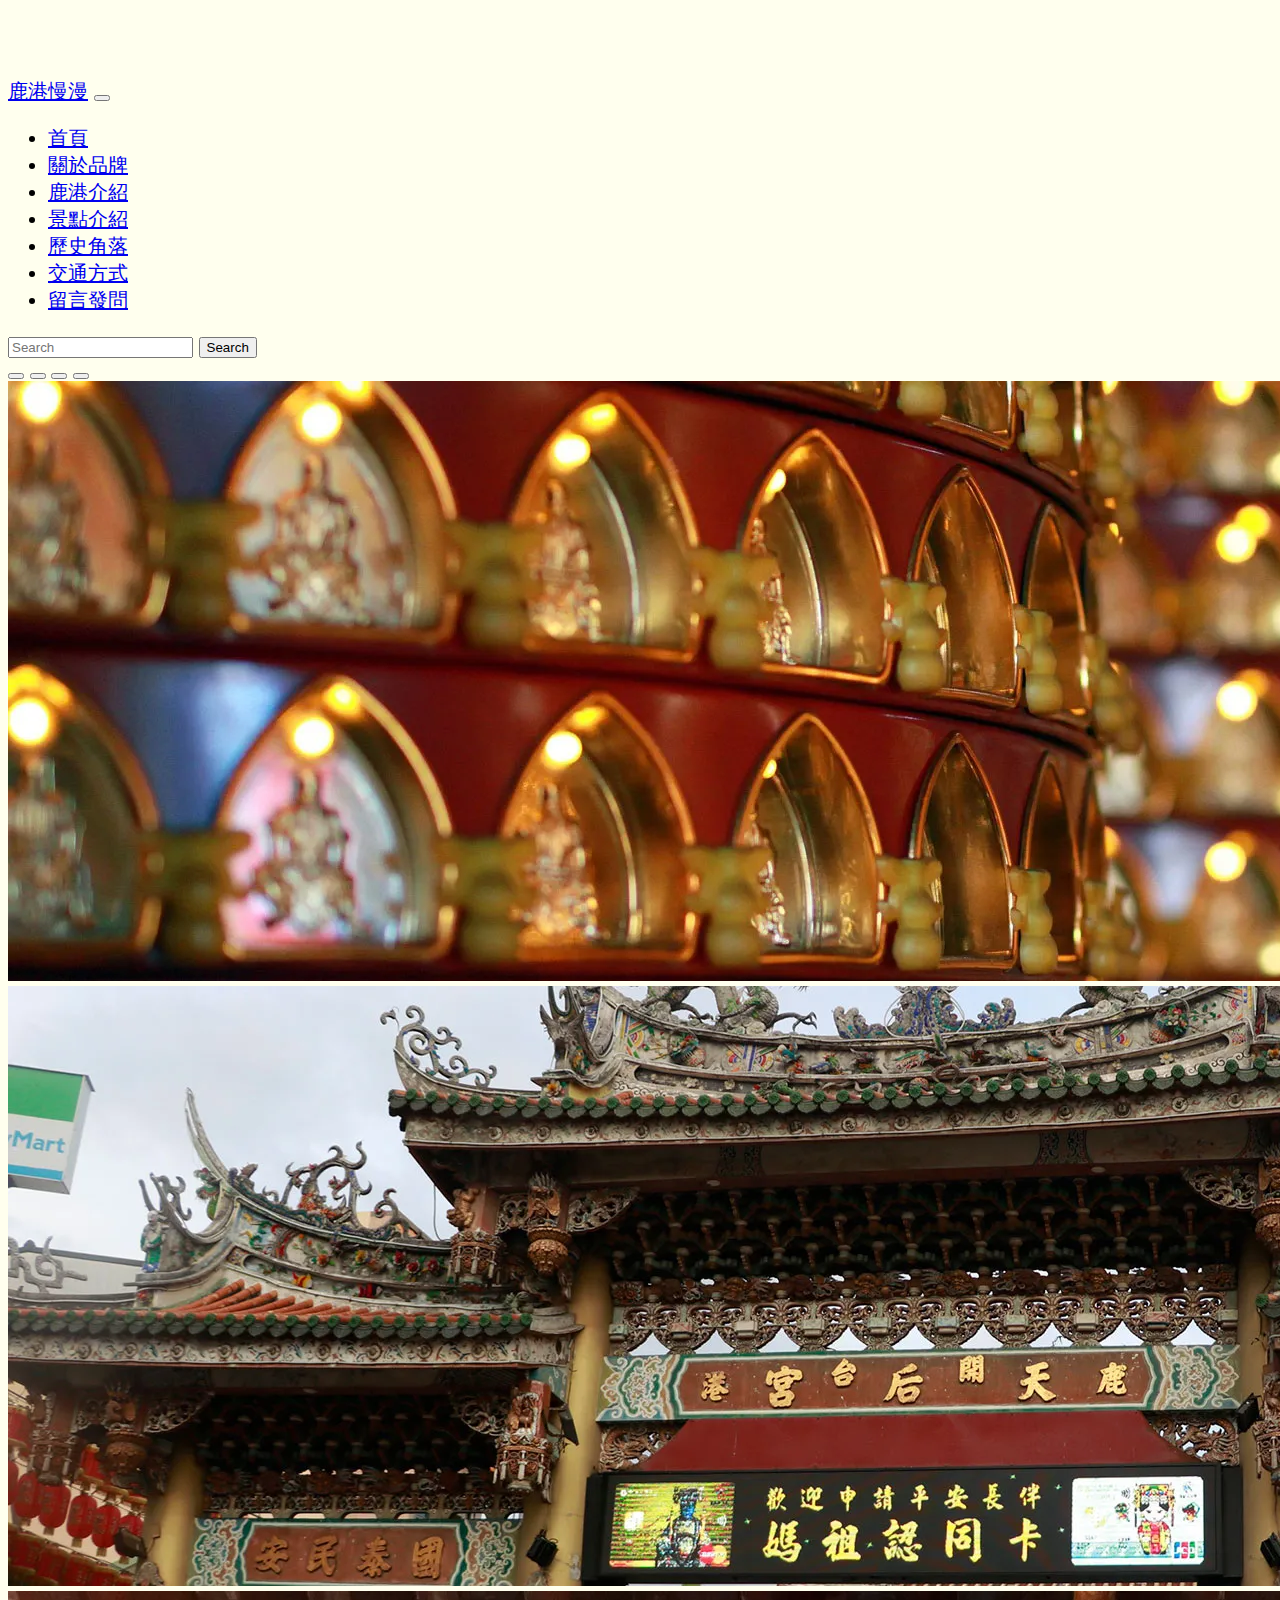
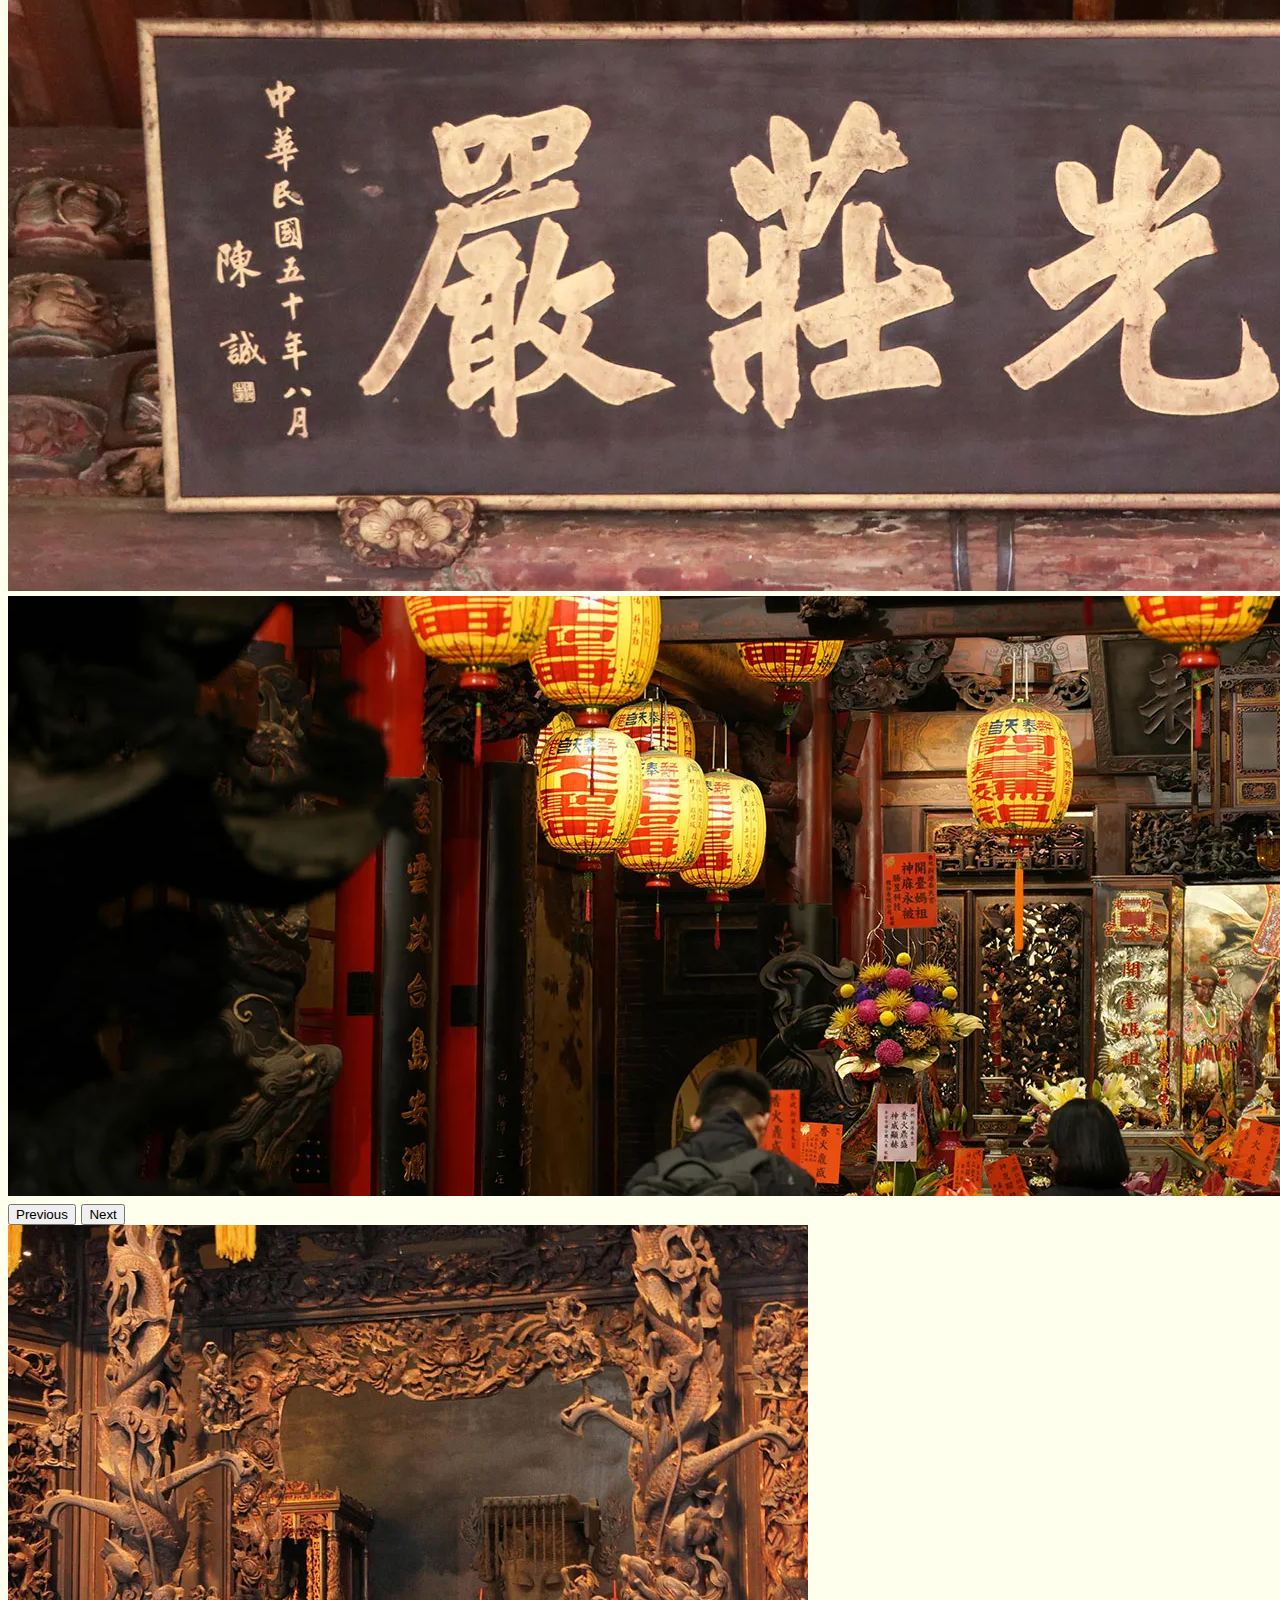
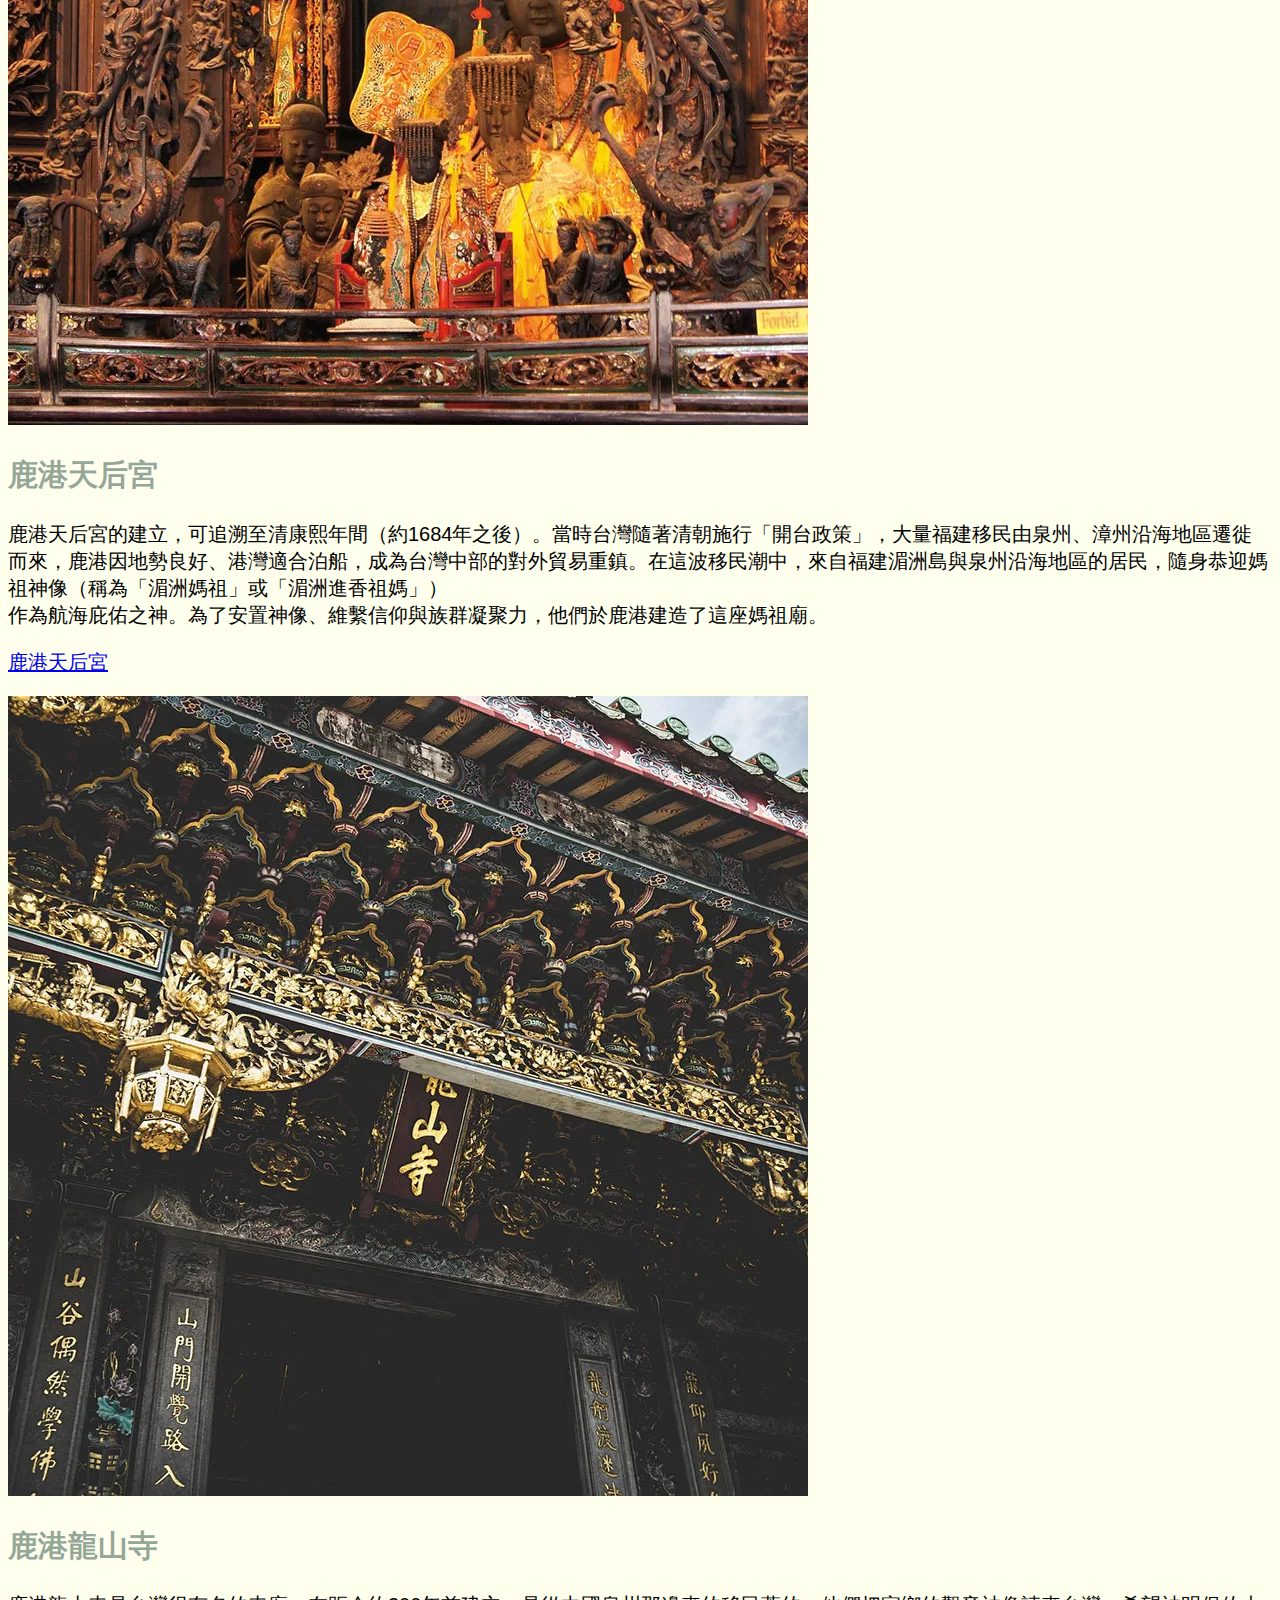
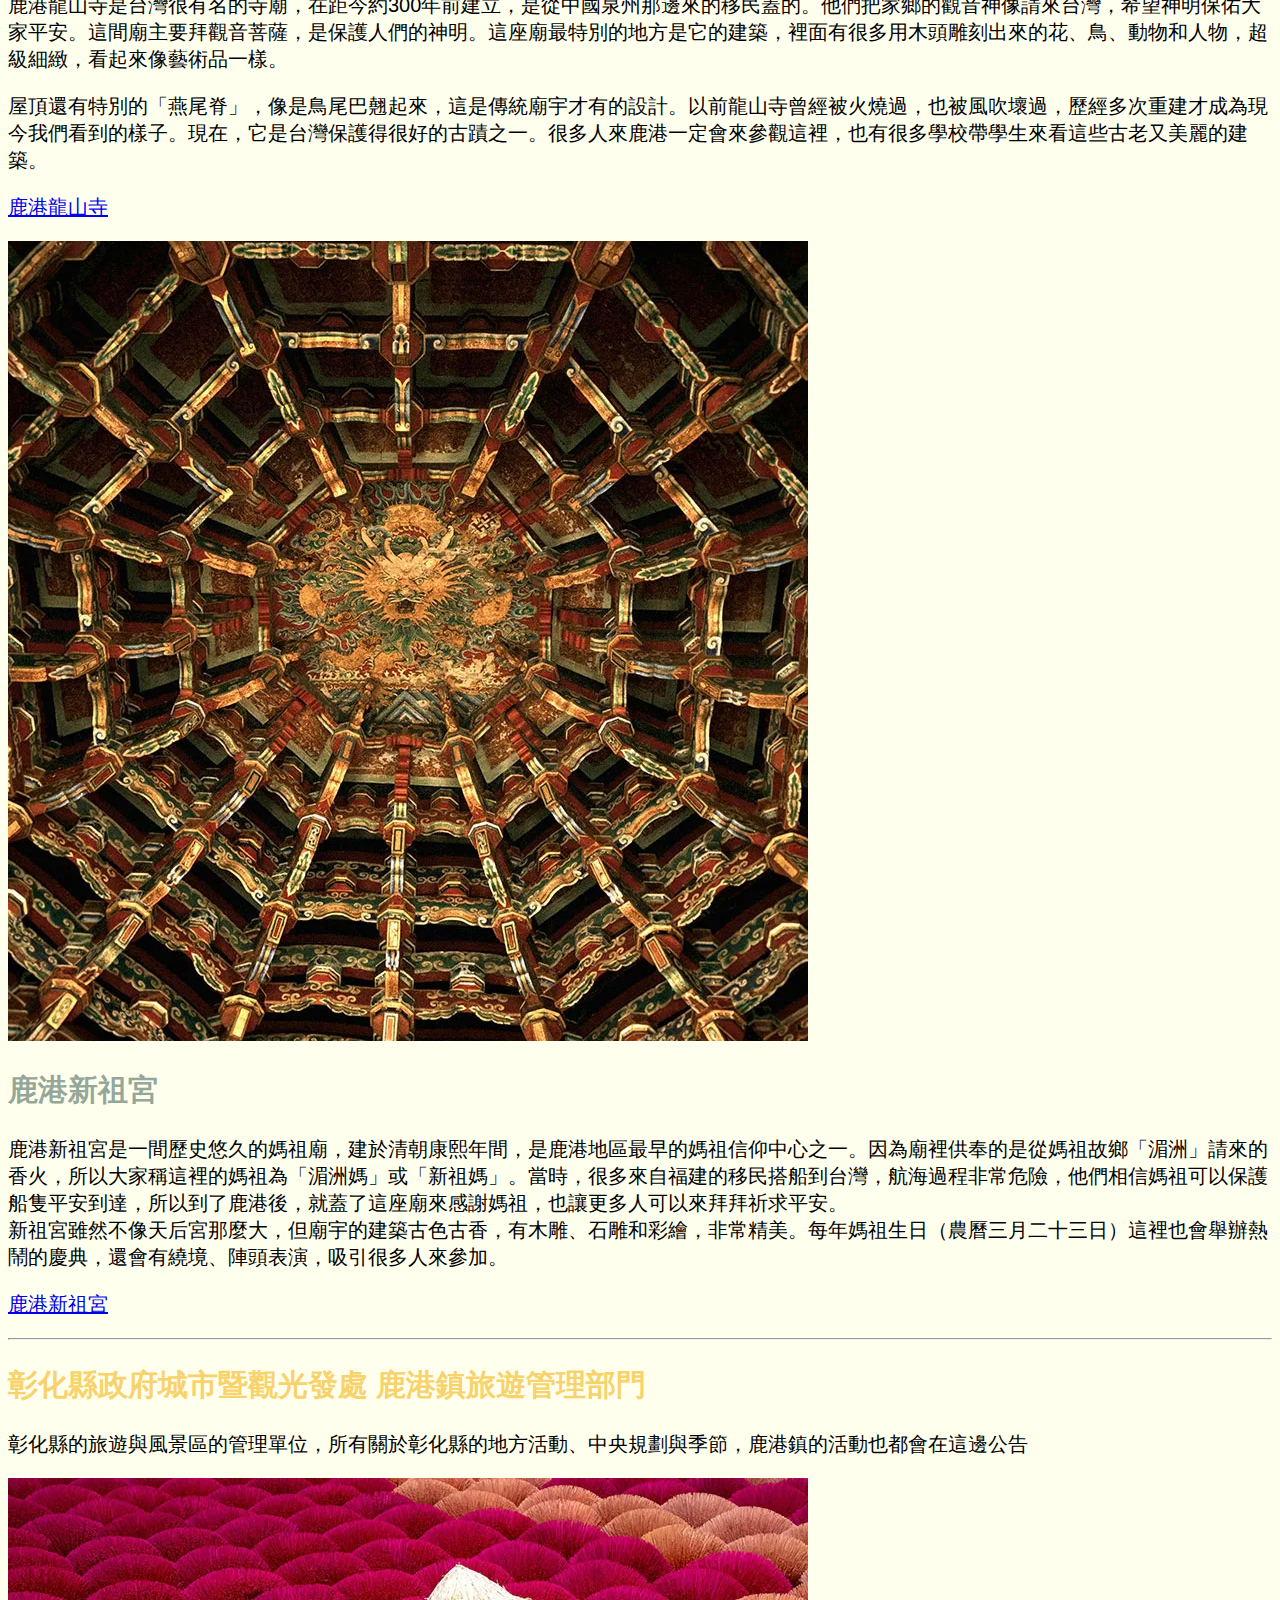
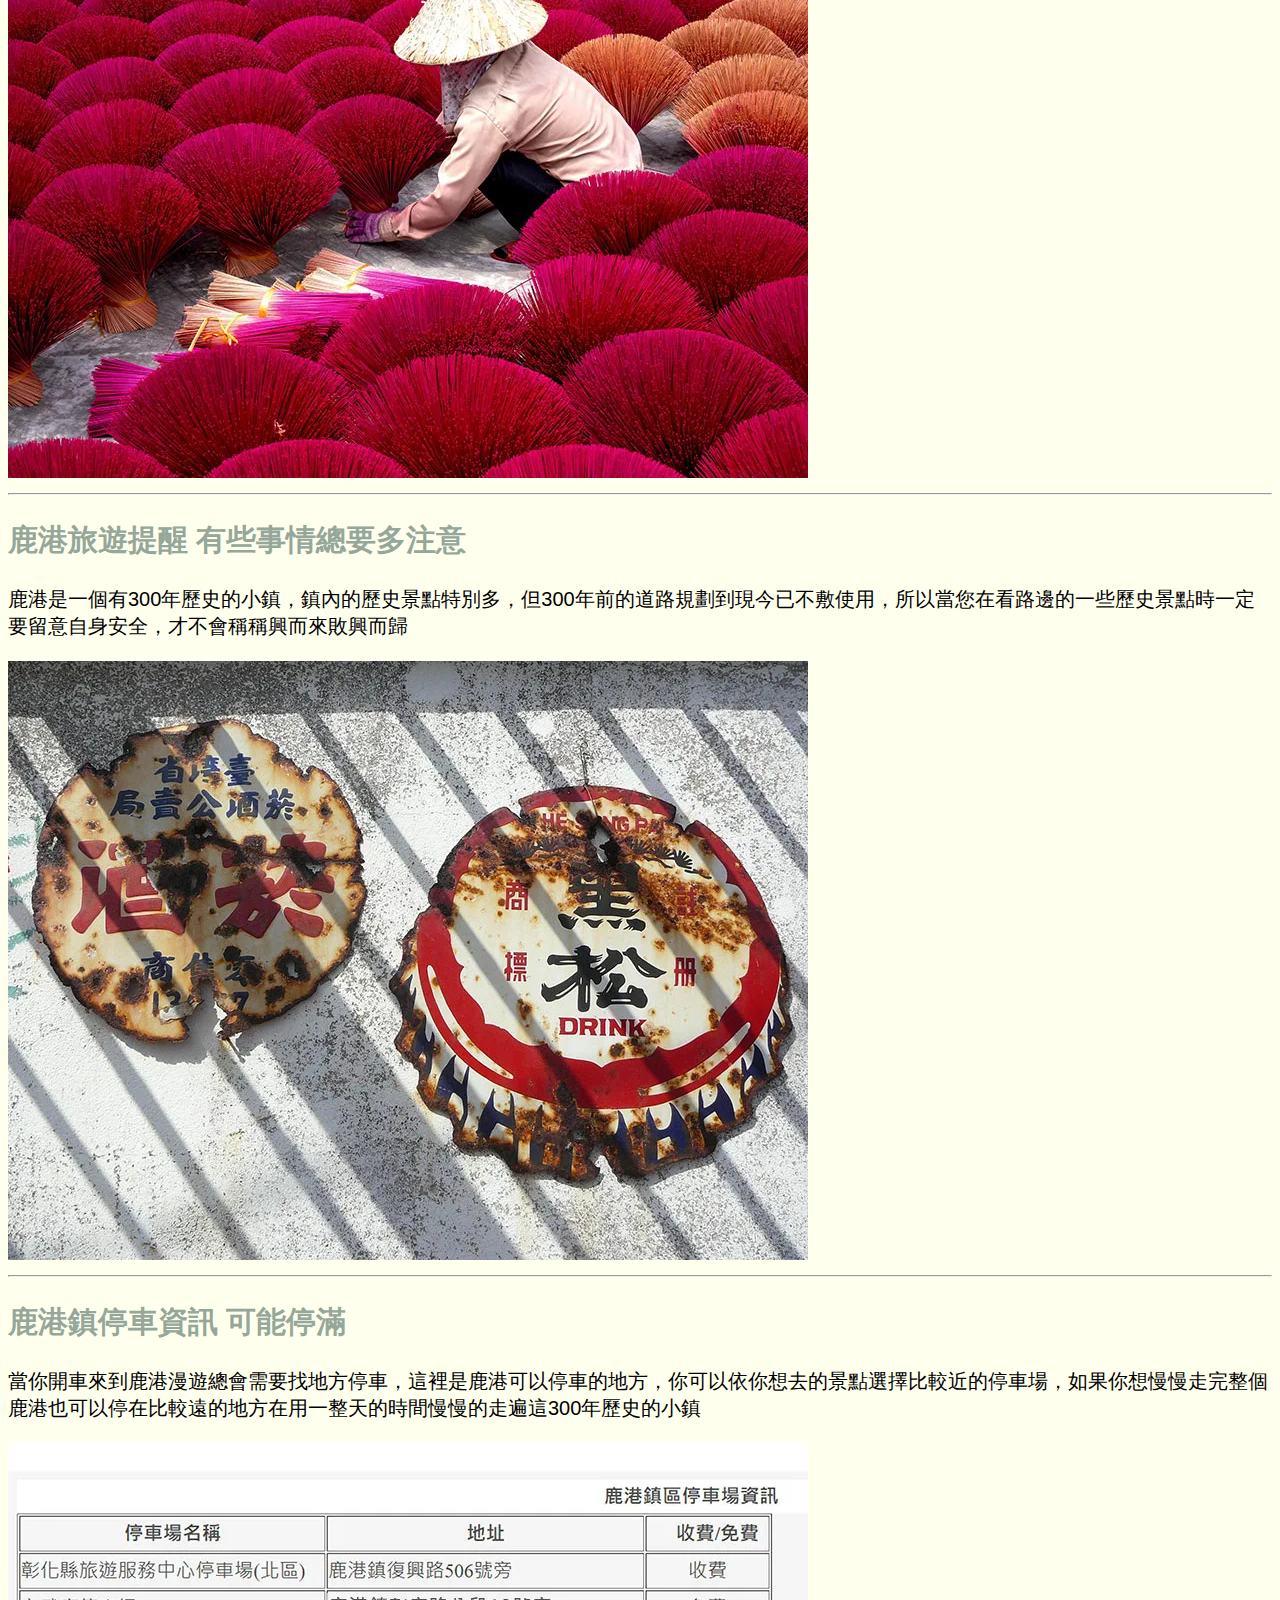
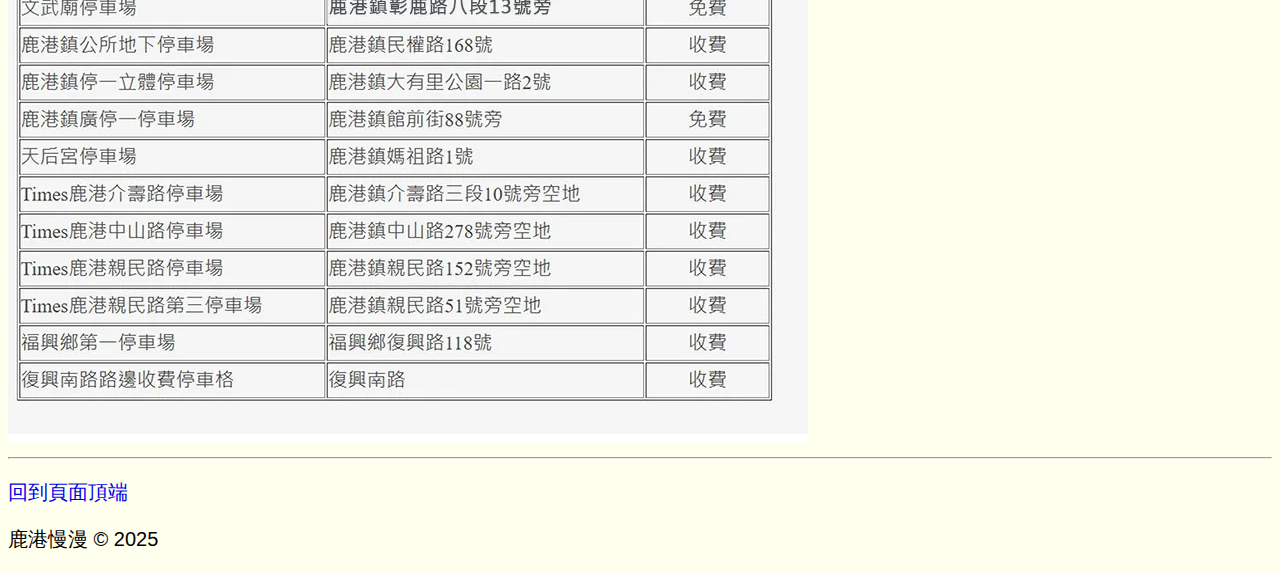
<file: index.html>
<!-- 網頁文件宣告HTML5文件 -->
<!doctype html>
<!-- 網頁所屬地區語言 -->
<html lang="zh-Hant-TW">
<!-- 網頁檔頭   -->
<head>
    <!-- 空元素.中繼標籤 -->
    <!-- 網頁文字編碼 -->
    <meta charset="utf-8">
    <!-- RWD響應式網站 -->
    <meta name="viewport" content="width=device-width, initial-scale=1">
    <meta name="auther" content="鹿港慢漫">
    <meta name="description" content="鹿港慢漫引領您走遍鹿港旅遊必訪景點！介紹天后宮、龍山寺等媽祖廟宇與歷史建築，體驗鹿港宗教文化與300年古鎮風情。">
    <meta name="generator" content="Visual Studio Code">
    <meta name="keywords" content="鹿港旅遊,鹿港景點,鹿港天后宮,鹿港龍山寺,鹿港新祖宮,鹿港興安宮,媽祖廟,鹿港媽祖廟,湄洲媽祖,湄洲媽,觀音菩薩,燕尾脊建築,鹿港古蹟,鹿港宗教文化,鹿港廟宇建築,鹿港慶典活動,鹿港歷史景點,鹿港自由行,彰化旅遊,彰化景點,鹿港停車場,鹿港交通資訊,鹿港一日遊,媽祖繞境,鹿港中山路,興化巷,鹿港廟會,鹿港文化體驗">
    <!-- favicon(logo網頁版) -->
    <link rel="shortcut icon" href="/favicon.ico">
    <link rel="icon" href="/favicon.ico">
    <!-- 網頁標題包含"網站名稱"和"網頁名稱" -->
    <title>鹿港慢漫-首頁</title>
    <!-- bootstrap雲端css -->
    <link href="https://cdn.jsdelivr.net/npm/bootstrap@5.3.6/dist/css/bootstrap.min.css" rel="stylesheet" integrity="sha384-4Q6Gf2aSP4eDXB8Miphtr37CMZZQ5oXLH2yaXMJ2w8e2ZtHTl7GptT4jmndRuHDT" crossorigin="anonymous">
    <link rel="stylesheet" href="CSS/custom.css">
    <!-- GA追蹤分析 -->
     
  </head>
  <body>
    <header> 
       <nav class="navbar navbar-expand-lg bg-dark navbar-dark fixed-top">
   <div class="container-fluid">
     <a class="navbar-brand" href="index.html">鹿港慢漫</a>
     <button class="navbar-toggler" type="button" data-bs-toggle="collapse" data-bs-target="#navbarSupportedContent" aria-controls="navbarSupportedContent" aria-expanded="false" aria-label="Toggle navigation">
       <span class="navbar-toggler-icon"></span>
     </button>
     <!-- 導覽主內容，按鈕選單，搜尋表單 -->
     <div class="collapse navbar-collapse" id="navbarSupportedContent">
       <ul class="navbar-nav me-auto mb-2 mb-lg-0">
         <li class="nav-item">
           <a class="nav-link active" aria-current="page" href="index.html">首頁</a>
         </li>
         <li class="nav-item">
           <a class="nav-link" href="about.html">關於品牌</a>
         </li>
         <li class="nav-item">
           <a class="nav-link" href="lugang.html">鹿港介紹</a>
         </li>
         <li class="nav-item">
           <a class="nav-link" href="viewpoint.html">景點介紹</a>
         </li>
         <li class="nav-item">
           <a class="nav-link" href="history.html">歷史角落</a>
         </li>
         <li class="nav-item">
           <a class="nav-link" href="traffic.html">交通方式</a>
         </li>
         <li class="nav-item">
           <a class="nav-link" href="contact.php">留言發問</a>
         </li>
        </ul>
       <form class="d-flex" role="search">
         <input class="form-control me-2" type="search" placeholder="Search" aria-label="Search"/>
         <button class="btn btn-outline-success" type="submit">Search</button>
       </form>
     </div>
   </div>
 </nav>
</header>
    <main>
      <div id="carouselExampleIndicators" class="carousel slide">
        <div class="carousel-indicators">
          <button type="button" data-bs-target="#carouselExampleIndicators" data-bs-slide-to="0" class="active" aria-current="true" aria-label="Slide 1"></button>
          <button type="button" data-bs-target="#carouselExampleIndicators" data-bs-slide-to="1" aria-label="Slide 2"></button>
          <button type="button" data-bs-target="#carouselExampleIndicators" data-bs-slide-to="2" aria-label="Slide 3"></button>
          <button type="button" data-bs-target="#carouselExampleIndicators" data-bs-slide-to="3" aria-label="Slide 4"></button>
        </div>
        <div class="carousel-inner">
          <div class="carousel-item active">
            <img src="images/index/temple-671087_1280.webp" class="d-block w-100" alt="光明燈" title="光明燈" aria-label="光明燈">
          </div>
          <div class="carousel-item">
            <img src="images/index/Thean-Hou-Temple-Plaque.webp" class="d-block w-100" alt="台灣廟宇外觀" title="台灣廟宇外觀" aria-label="台灣廟宇外觀">
          </div>
          <div class="carousel-item">
            <img src="images/index/Longshan-Temple-plaque.webp" class="d-block w-100" alt="龍山寺牌匾" title="龍山寺牌匾" aria-label="龍山寺牌匾">
          </div>
          <div class="carousel-item">
            <img src="images/index/pexels-yendy-shen-909628605-20396277.webp" class="d-block w-100" alt="天上聖母" title="天上聖母" aria-label="天上聖母">
          </div>
        </div>
        <button class="carousel-control-prev" type="button" data-bs-target="#carouselExampleIndicators" data-bs-slide="prev">
          <span class="carousel-control-prev-icon" aria-hidden="true"></span>
          <span class="visually-hidden">Previous</span>
        </button>
        <button class="carousel-control-next" type="button" data-bs-target="#carouselExampleIndicators" data-bs-slide="next">
          <span class="carousel-control-next-icon" aria-hidden="true"></span>
          <span class="visually-hidden">Next</span>
        </button>
      </div>
      <div class="container">
        <div class="row">
          <div class="col-lg-4 order-0 mt-5">
           <a href="https://www.lugangmazu.org/" target="_blank"> <img src="images/index/temple-702432_1920.webp" class="rounded-circle w-100" alt="鹿港天后宮" title="鹿港天后宮" aria-label="鹿港天后宮"></a>
            <div class="card-body">
              <h2 class="mt-2">鹿港天后宮</h2>
              <p class="card-text">鹿港天后宮的建立，可追溯至清康熙年間（約1684年之後）。當時台灣隨著清朝施行「開台政策」，大量福建移民由泉州、漳州沿海地區遷徙而來，鹿港因地勢良好、港灣適合泊船，成為台灣中部的對外貿易重鎮。在這波移民潮中，來自福建湄洲島與泉州沿海地區的居民，隨身恭迎媽祖神像（稱為「湄洲媽祖」或「湄洲進香祖媽」）<br>作為航海庇佑之神。為了安置神像、維繫信仰與族群凝聚力，他們於鹿港建造了這座媽祖廟。</p>
              <p class="text-center"><a href="https://www.lugangmazu.org/" target="_blank" class="btn btn-warning" role="button">鹿港天后宮</a></p>
            </div>
          </div>
          <div class="col-lg-4 order-1 mt-5">
            <a href="https://www.lungshan-temple.org.tw/" target="_blank"> <img src="images/index/chinese-2088472_1920.webp" class="rounded-circle w-100" alt="鹿港龍山寺" title="鹿港龍山寺龍山寺" aria-label="鹿港龍山寺"></a>
            <div class="card-body">
              <h2 class="mt-2">鹿港龍山寺</h2>
              <p class="card-text">鹿港龍山寺是台灣很有名的寺廟，在距今約300年前建立，是從中國泉州那邊來的移民蓋的。他們把家鄉的觀音神像請來台灣，希望神明保佑大家平安。這間廟主要拜觀音菩薩，是保護人們的神明。這座廟最特別的地方是它的建築，裡面有很多用木頭雕刻出來的花、鳥、動物和人物，超級細緻，看起來像藝術品一樣。</p><p>屋頂還有特別的「燕尾脊」，像是鳥尾巴翹起來，這是傳統廟宇才有的設計。以前龍山寺曾經被火燒過，也被風吹壞過，歷經多次重建才成為現今我們看到的樣子。現在，它是台灣保護得很好的古蹟之一。很多人來鹿港一定會來參觀這裡，也有很多學校帶學生來看這些古老又美麗的建築。</p>
              <p class="text-center"><a href="https://www.lungshan-temple.org.tw/" target="_blank" class="btn btn-warning" role="button">鹿港龍山寺</a></p>
            </div>
          </div>
          <div class="col-lg-4 order-2 mt-5">
            <a href="https://xn--6btt6ufpq.tw/" target="_blank"> <img src="images/index/pexels-ming-he-2148731403-31558347.webp" class="rounded-circle w-100" alt="鹿港新祖宮" title="鹿港新祖宮" aria-label="鹿港新祖宮"></a>
            <div class="card-body">
              <h2 class="mt-2">鹿港新祖宮</h2>
              <p class="card-text">鹿港新祖宮是一間歷史悠久的媽祖廟，建於清朝康熙年間，是鹿港地區最早的媽祖信仰中心之一。因為廟裡供奉的是從媽祖故鄉「湄洲」請來的香火，所以大家稱這裡的媽祖為「湄洲媽」或「新祖媽」。當時，很多來自福建的移民搭船到台灣，航海過程非常危險，他們相信媽祖可以保護船隻平安到達，所以到了鹿港後，就蓋了這座廟來感謝媽祖，也讓更多人可以來拜拜祈求平安。<br>新祖宮雖然不像天后宮那麼大，但廟宇的建築古色古香，有木雕、石雕和彩繪，非常精美。每年媽祖生日（農曆三月二十三日）這裡也會舉辦熱鬧的慶典，還會有繞境、陣頭表演，吸引很多人來參加。</p>
              <p class="text-center"><a href="https://xn--6btt6ufpq.tw/" target="_blank" class="btn btn-warning" role="button">鹿港新祖宮</a></p>
            </div>
          </div>
        </div>
        <hr>
        <div class="row my-5">
          <div class="col-md-7">
            <h2 class=" h2-custom-pink">彰化縣政府城市暨觀光發處<span class="text-muted"> 鹿港鎮旅遊管理部門</span></h2>
            <p>彰化縣的旅遊與風景區的管理單位，所有關於彰化縣的地方活動、中央規劃與季節，鹿港鎮的活動也都會在這邊公告</p>
          </div>
          <div class="col-md-5">
            <img src="images/index/pexels-quang-nguyen-vinh-222549-6346785.webp" class="img-fluid mx-auto" alt="鹿港北區遊客中心" title="鹿港北區遊客中心" aria-label="鹿港北區遊客中心">
          </div>
        </div>
        <hr>
        <div class="row my-5">
          <div class="col-md-7 order-md-1">
            <h2>鹿港旅遊提醒<span class="text-muted"> 有些事情總要多注意</span></h2>
            <p>鹿港是一個有300年歷史的小鎮，鎮內的歷史景點特別多，但300年前的道路規劃到現今已不敷使用，所以當您在看路邊的一些歷史景點時一定要留意自身安全，才不會稱稱興而來敗興而歸</p>
          </div>
          <div class="col-md-5 order-md-0">
            <img src="images/index/sign-670100_1920.webp" class="img-fluid mx-auto" alt="鹿港旅遊提醒" title="鹿港旅遊提醒" aria-label="鹿港旅遊提醒">
          </div>
        </div>
        <hr>
        <div class="row my-5">
          <div class="col-md-7">
            <h2>鹿港鎮停車資訊<span class="text-muted"> 可能停滿</span></h2>
            <p>當你開車來到鹿港漫遊總會需要找地方停車，這裡是鹿港可以停車的地方，你可以依你想去的景點選擇比較近的停車場，如果你想慢慢走完整個鹿港也可以停在比較遠的地方在用一整天的時間慢慢的走遍這300年歷史的小鎮</p>
          </div>
          <div class="col-md-5">
            <img src="images/index/map-2.webp" class="img-fluid mx-auto" alt="鹿港停車場地圖" title="鹿港停車場地圖" aria-label="鹿港停車場地圖">
          </div>
        </div>
        <hr>
      </div>
      <footer class="container">
        <p class="float-end"><a href="#top" class="btn btn-success">回到頁面頂端</a></p> 
        <p>鹿港慢漫 &copy; 2025</p>
      </footer>
    </main>
    
    <!-- bootstrap雲端js  js是製作互動選項的工具，像是輪播圖 -->
    <script src="https://cdn.jsdelivr.net/npm/bootstrap@5.3.6/dist/js/bootstrap.bundle.min.js" integrity="sha384-j1CDi7MgGQ12Z7Qab0qlWQ/Qqz24Gc6BM0thvEMVjHnfYGF0rmFCozFSxQBxwHKO" crossorigin="anonymous"></script>
  </body>
</html>
</file>
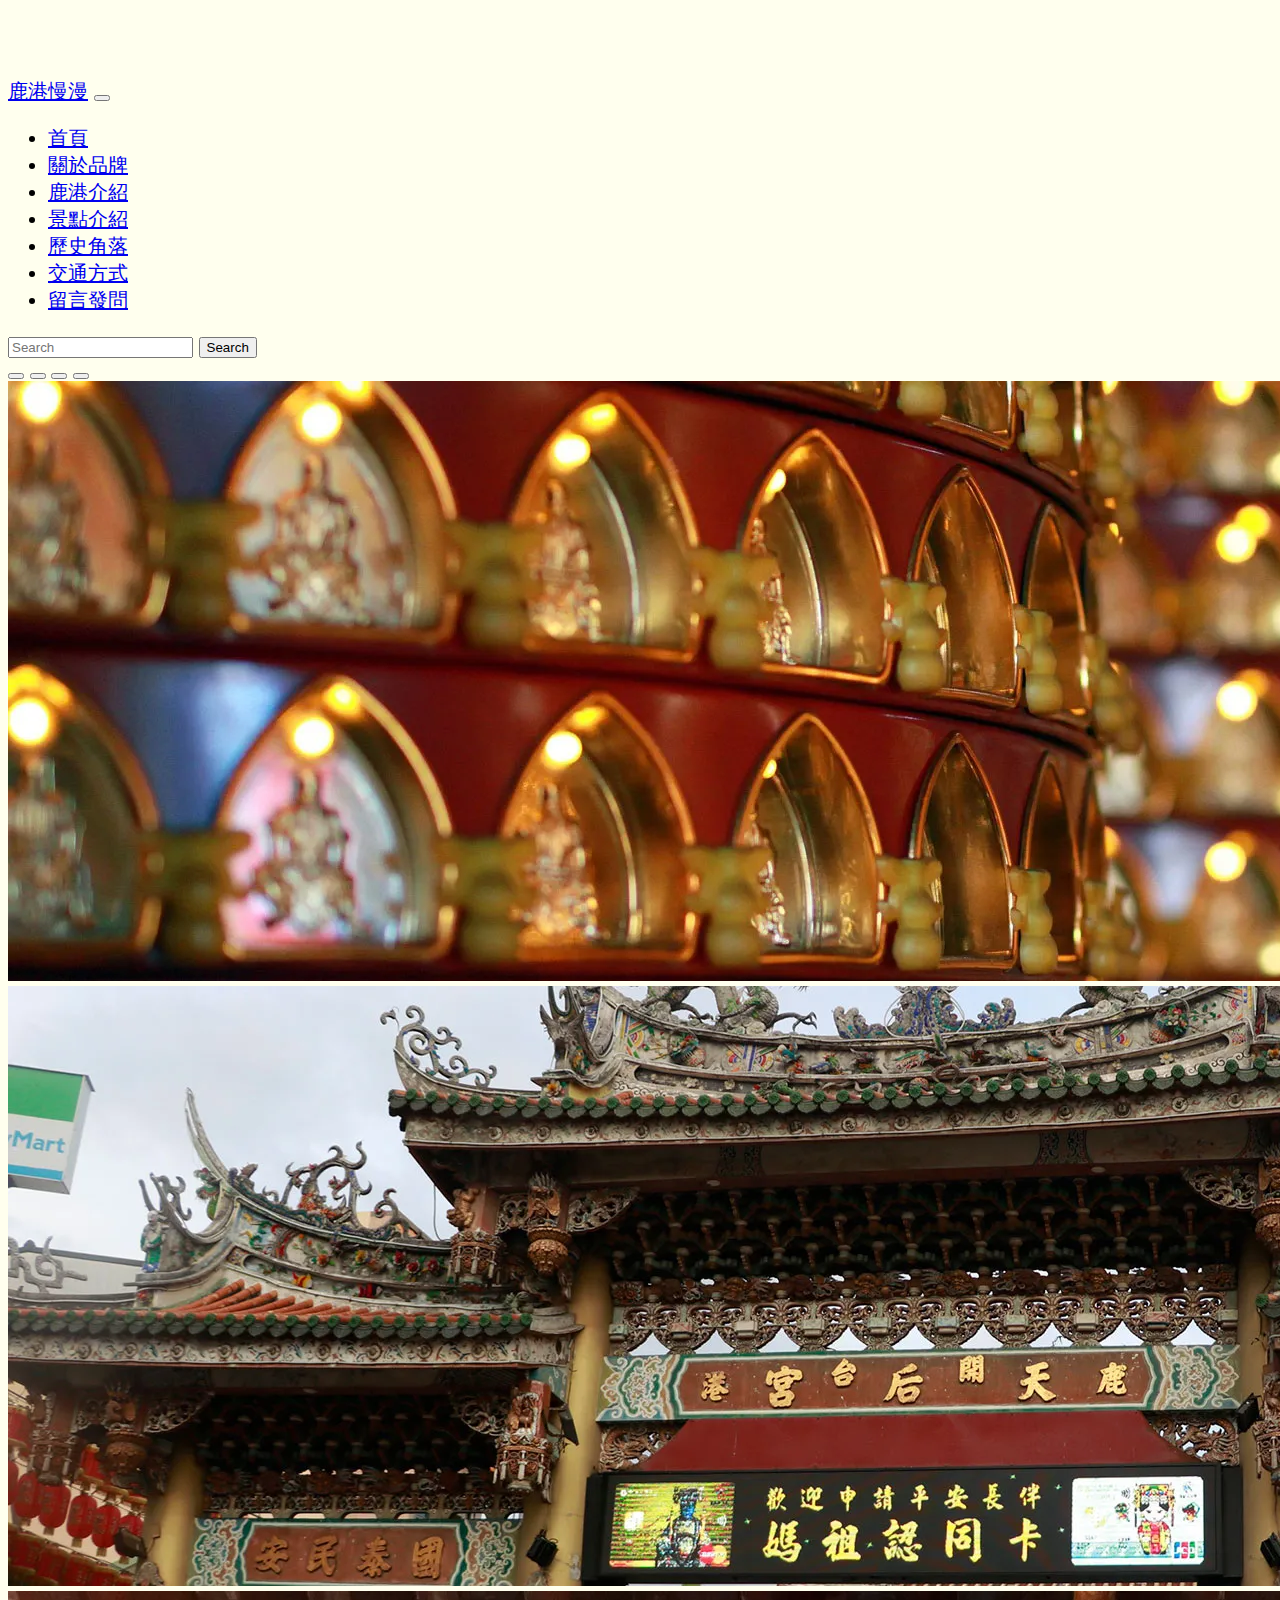
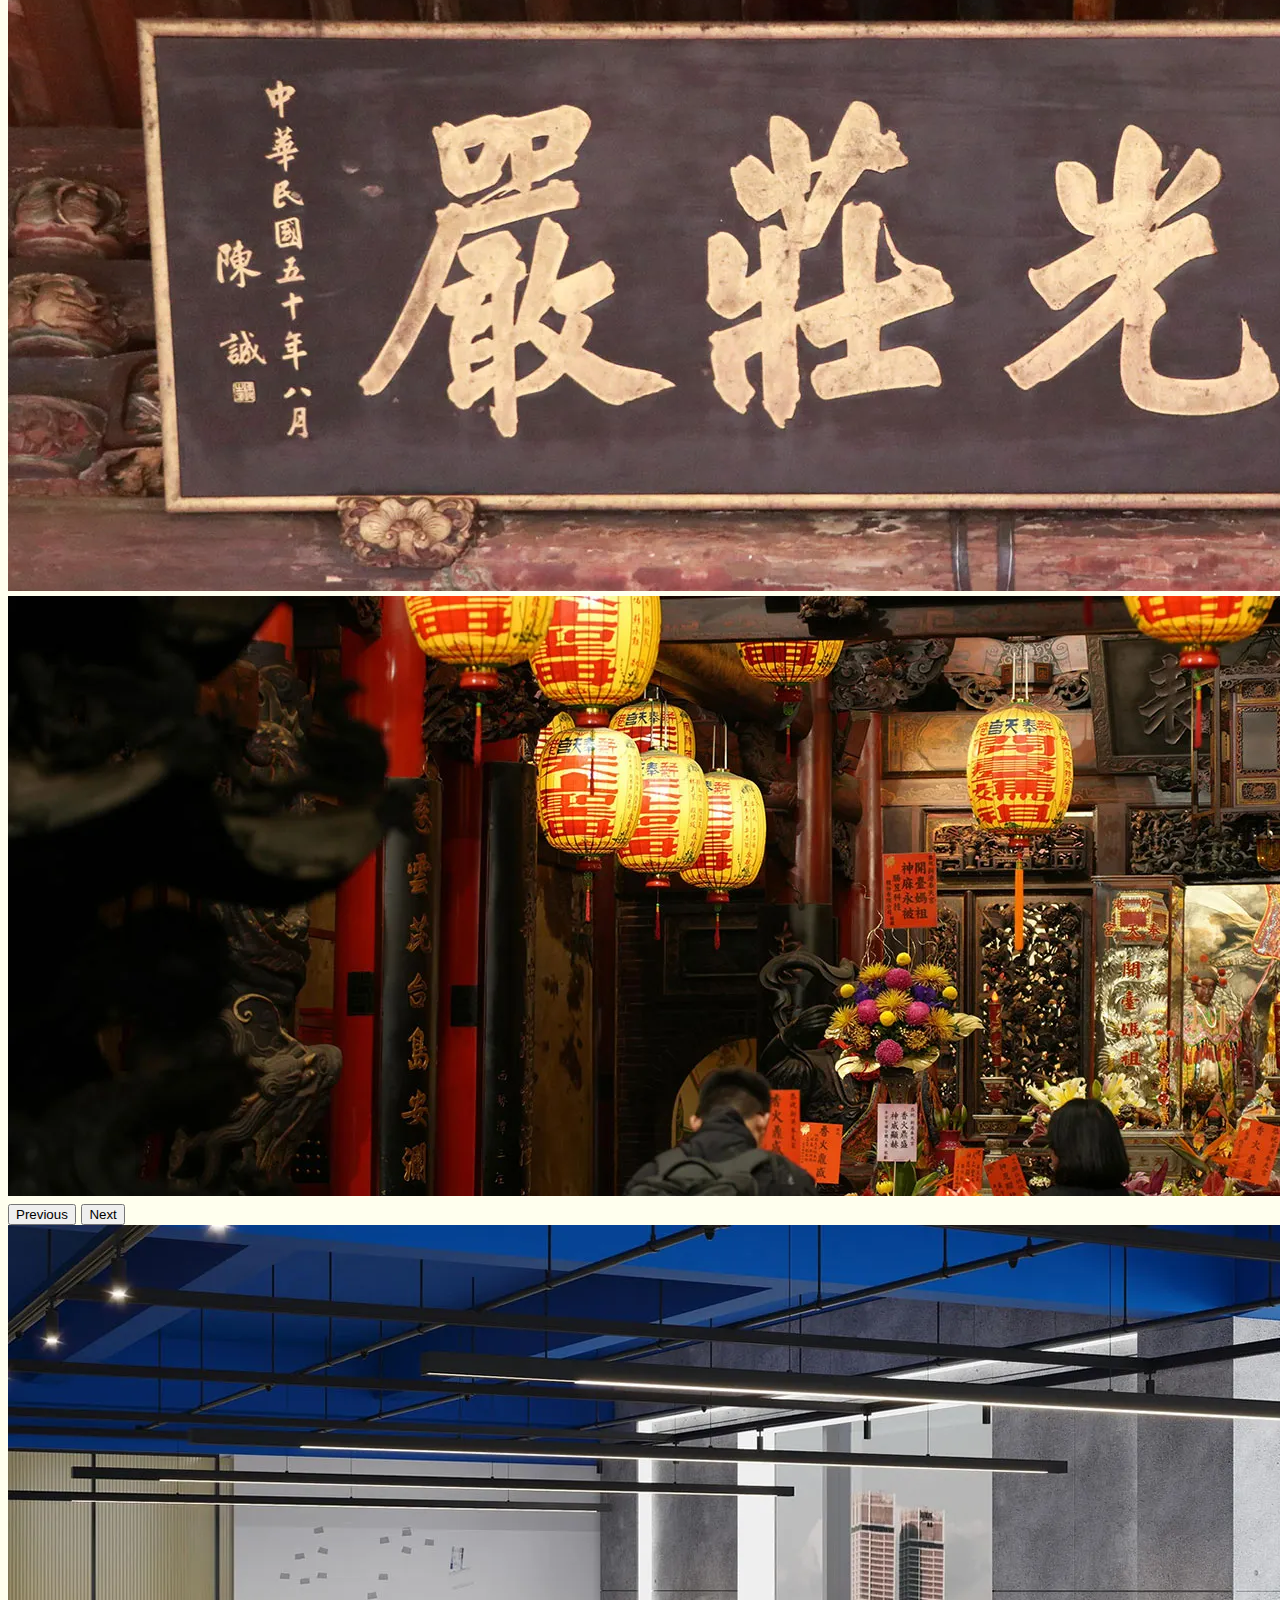
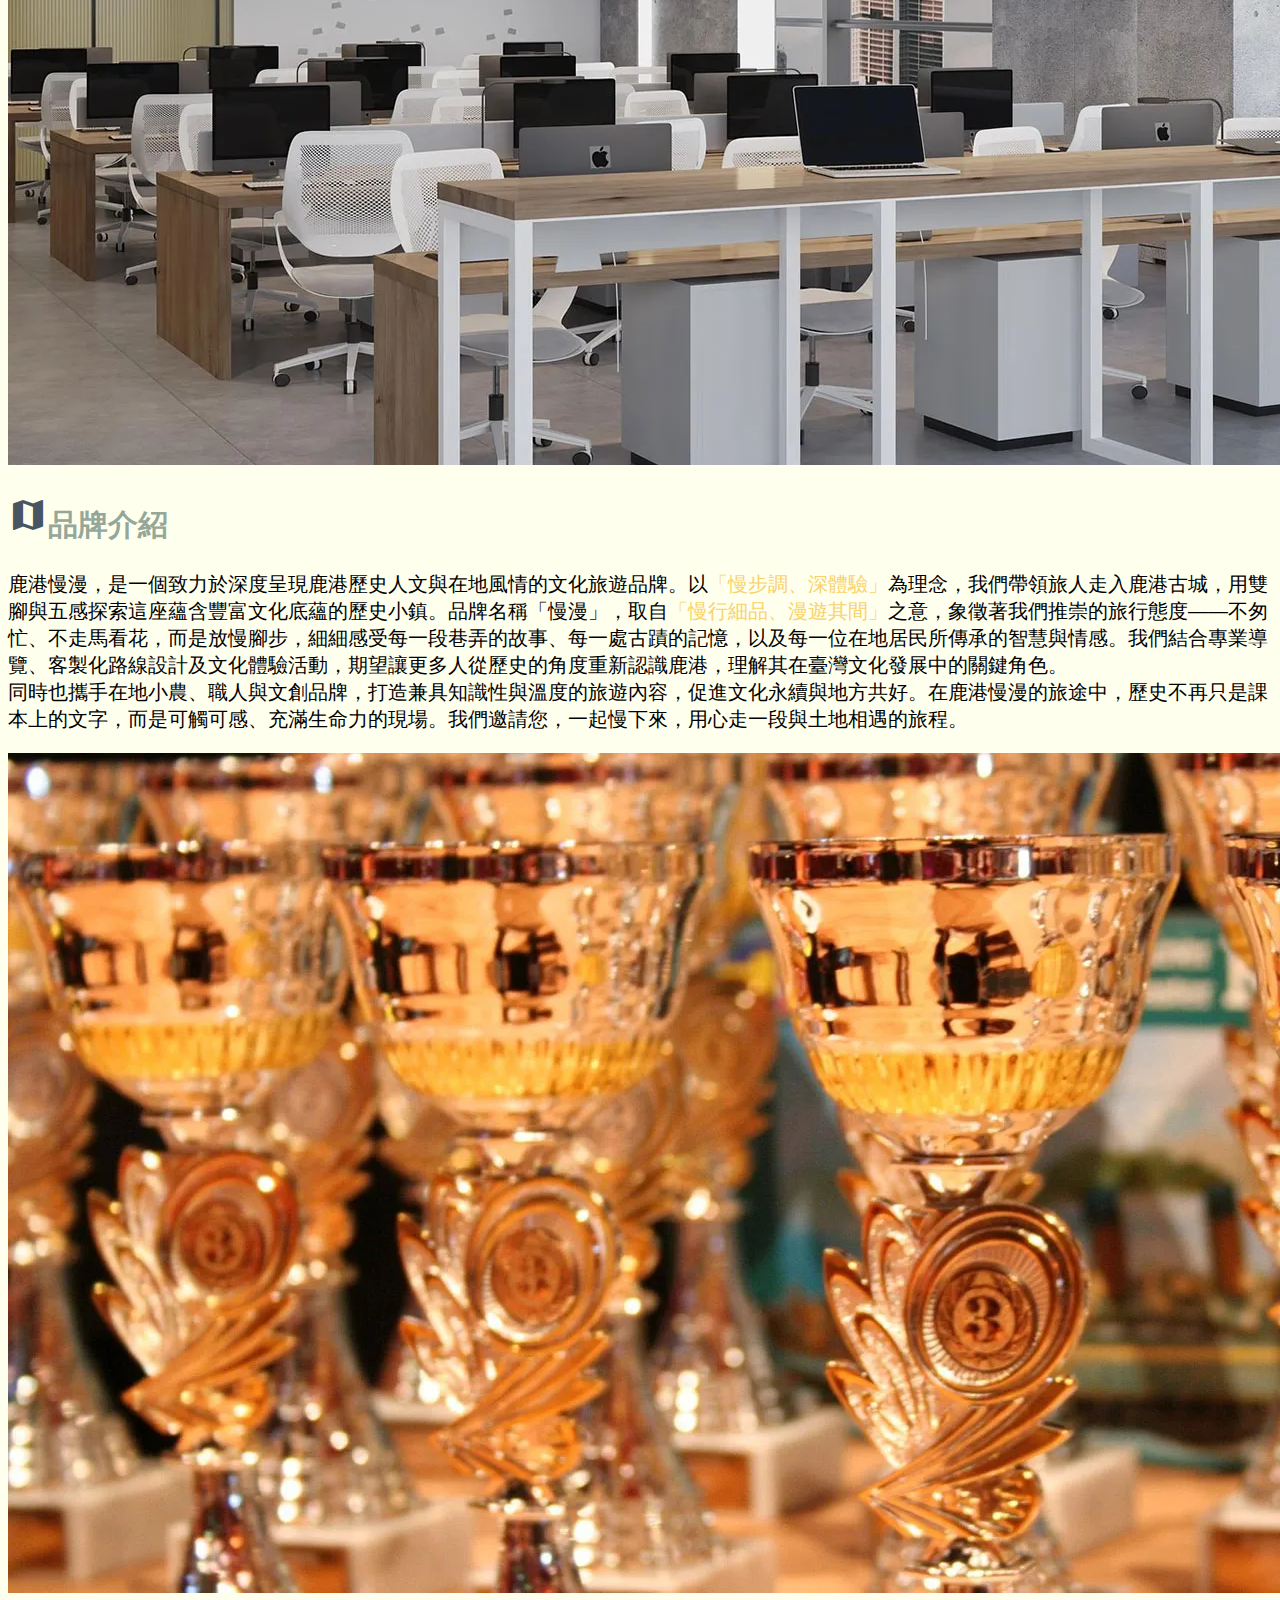
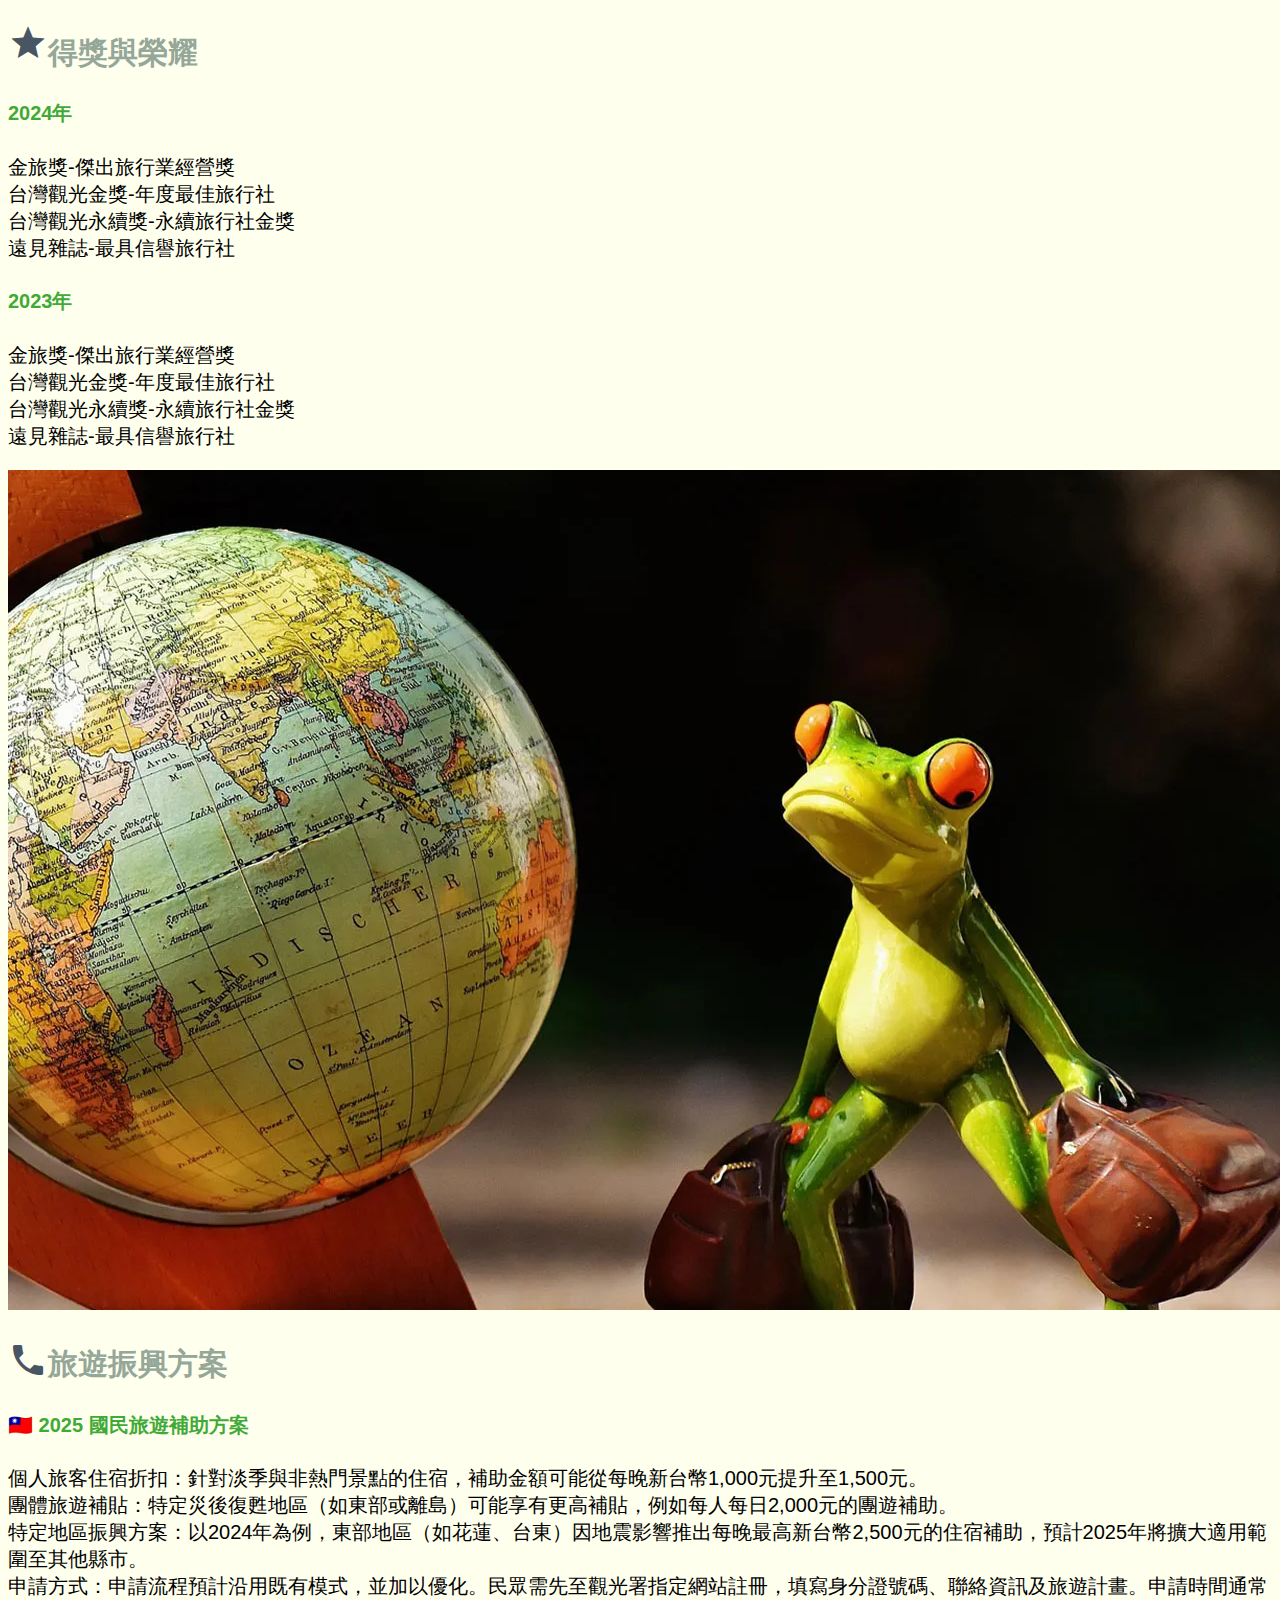
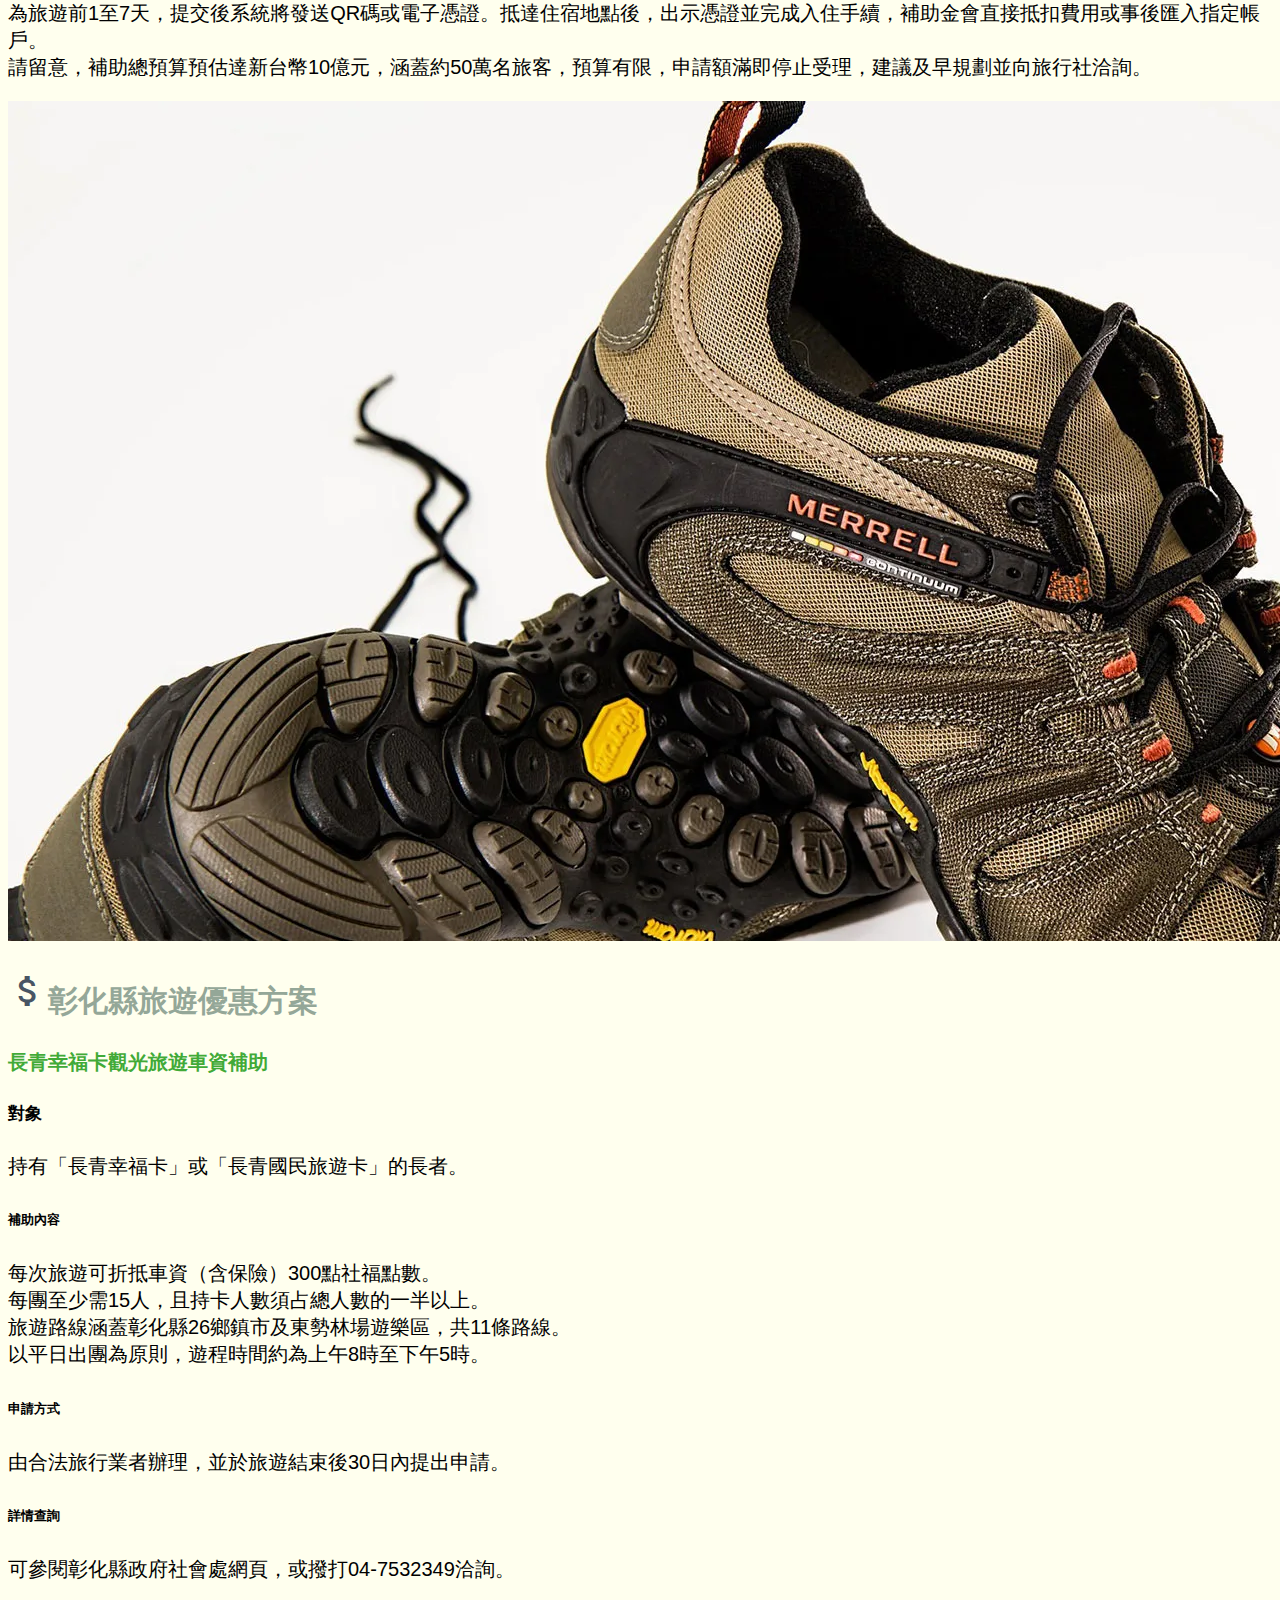
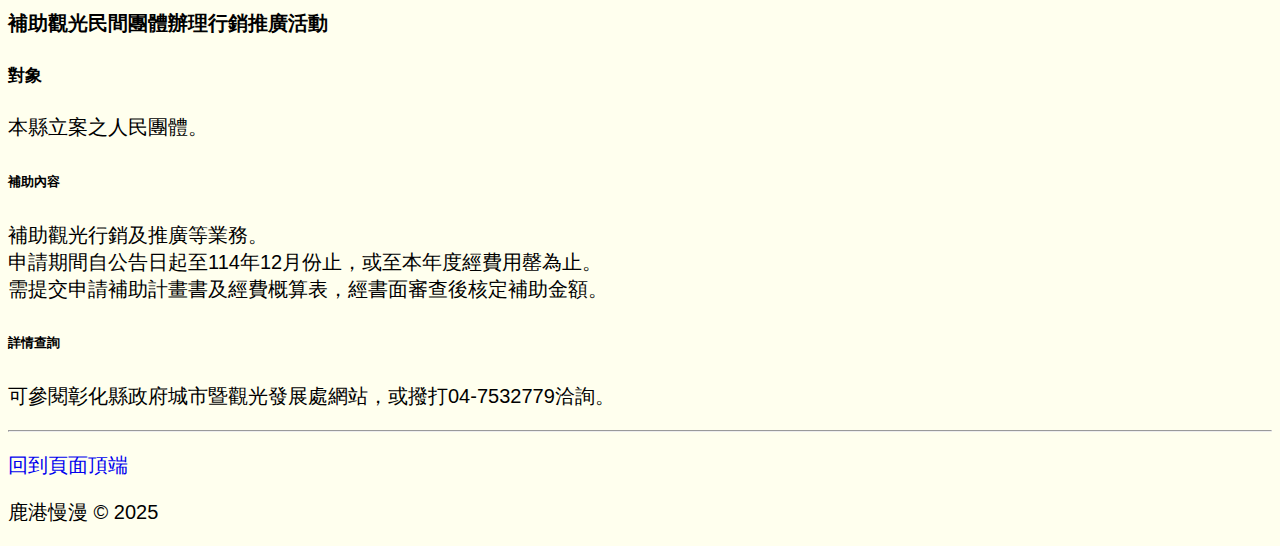
<file: about.html>
<!-- 網頁文件宣告HTML5文件 -->
<!doctype html>
<!-- 網頁所屬地區語言 -->
<html lang="zh-Hant-TW">
<!-- 網頁檔頭   -->
<head>
    <!-- 空元素.中繼標籤 -->
    <!-- 網頁文字編碼 -->
    <meta charset="utf-8">
    <!-- RWD響應式網站 -->
    <meta name="viewport" content="width=device-width, initial-scale=1">
    <meta name="auther" content="鹿港慢漫">
    <meta name="description" content="鹿港慢漫，以慢步調深度導覽鹿港古城，結合文化體驗、在地職人與永續旅遊，打造獨特歷史人文旅程。">
    <meta name="generator" content="Visual Studio Code">
    <meta name="keywords" content="鹿港慢漫,鹿港旅遊,鹿港文化導覽,深度旅遊,文化旅遊品牌,慢步調旅行,客製化行程,歷史小鎮導覽,鹿港古城,在地體驗,文化體驗活動,文創旅遊,永續旅遊,在地職人,台灣歷史旅遊,鹿港自由行,彰化旅遊,旅遊補助,國民旅遊補助,台灣觀光金獎,金旅獎旅行社,永續旅行社,觀光振興方案,長青幸福卡,彰化旅遊補助,團體旅遊補助,台灣文化旅行">
    <!-- favicon(logo網頁版) -->
    <link rel="shortcut icon" href="/favicon.ico">
    <link rel="icon" href="/favicon.ico">
    <!-- 網頁標題包含"網站名稱"和"網頁名稱" -->
    <title>鹿港慢漫-關於品牌</title>
    <!-- bootstrap雲端css -->
    <link href="https://cdn.jsdelivr.net/npm/bootstrap@5.3.6/dist/css/bootstrap.min.css" rel="stylesheet" integrity="sha384-4Q6Gf2aSP4eDXB8Miphtr37CMZZQ5oXLH2yaXMJ2w8e2ZtHTl7GptT4jmndRuHDT" crossorigin="anonymous">
    <link rel="stylesheet" href="CSS/custom.css">
    <!-- 網站上的圖示  -->
    <link href="https://fonts.googleapis.com/icon?family=Material+Icons" rel="stylesheet "> 
    <!-- GA追蹤分析 -->
     
  </head>
  <body>
    <header> 
       <nav class="navbar navbar-expand-lg bg-dark navbar-dark fixed-top">
   <div class="container-fluid">
     <a class="navbar-brand" href="index.html">鹿港慢漫</a>
     <button class="navbar-toggler" type="button" data-bs-toggle="collapse" data-bs-target="#navbarSupportedContent" aria-controls="navbarSupportedContent" aria-expanded="false" aria-label="Toggle navigation">
       <span class="navbar-toggler-icon"></span>
     </button>
     <!-- 導覽主內容，按鈕選單，搜尋表單 -->
     <div class="collapse navbar-collapse" id="navbarSupportedContent">
       <ul class="navbar-nav me-auto mb-2 mb-lg-0">
         <li class="nav-item">
           <a class="nav-link" href="index.html">首頁</a>
         </li>
         <li class="nav-item">
           <a class="nav-link active" aria-current="page" href="about.html">關於品牌</a>
         </li>
         <li class="nav-item">
           <a class="nav-link" href="lugang.html">鹿港介紹</a>
         </li>
         <li class="nav-item">
           <a class="nav-link" href="viewpoint.html">景點介紹</a>
         </li>
         <li class="nav-item">
           <a class="nav-link" href="history.html">歷史角落</a>
         </li>
         <li class="nav-item">
           <a class="nav-link" href="traffic.html">交通方式</a>
         </li>
         <li class="nav-item">
           <a class="nav-link" href="contact.php">留言發問</a>
         </li>
        </ul>
       <form class="d-flex" role="search">
         <input class="form-control me-2" type="search" placeholder="Search" aria-label="Search"/>
         <button class="btn btn-outline-success" type="submit">Search</button>
       </form>
     </div>
   </div>
 </nav>
</header>
    <main>
      <div id="carouselExampleIndicators" class="carousel slide">
        <div class="carousel-indicators">
          <button type="button" data-bs-target="#carouselExampleIndicators" data-bs-slide-to="0" class="active" aria-current="true" aria-label="Slide 1"></button>
          <button type="button" data-bs-target="#carouselExampleIndicators" data-bs-slide-to="1" aria-label="Slide 2"></button>
          <button type="button" data-bs-target="#carouselExampleIndicators" data-bs-slide-to="2" aria-label="Slide 3"></button>
          <button type="button" data-bs-target="#carouselExampleIndicators" data-bs-slide-to="3" aria-label="Slide 4"></button>
        </div>
        <div class="carousel-inner">
          <div class="carousel-item active">
            <img src="images/index/temple-671087_1280.webp" class="d-block w-100" alt="光明燈" title="光明燈" aria-label="光明燈">
          </div>
          <div class="carousel-item">
            <img src="images/index/Thean-Hou-Temple-Plaque.webp" class="d-block w-100" alt="台灣廟宇外觀" title="台灣廟宇外觀" aria-label="台灣廟宇外觀">
          </div>
          <div class="carousel-item">
            <img src="images/index/Longshan-Temple-plaque.webp" class="d-block w-100" alt="龍山寺牌匾" title="龍山寺牌匾" aria-label="龍山寺牌匾">
          </div>
          <div class="carousel-item">
            <img src="images/index/pexels-yendy-shen-909628605-20396277.webp" class="d-block w-100" alt="天上聖母" title="天上聖母" aria-label="天上聖母">
          </div>
        </div>
        <button class="carousel-control-prev" type="button" data-bs-target="#carouselExampleIndicators" data-bs-slide="prev">
          <span class="carousel-control-prev-icon" aria-hidden="true"></span>
          <span class="visually-hidden">Previous</span>
        </button>
        <button class="carousel-control-next" type="button" data-bs-target="#carouselExampleIndicators" data-bs-slide="next">
          <span class="carousel-control-next-icon" aria-hidden="true"></span>
          <span class="visually-hidden">Next</span>
        </button>
      </div>
      <div class="container">
        <div class="row">
            <div class="col-lg-6">
                <div class="card mt-5">
                <img src="images/about/office-6804143_1920.webp" class="card-img-top" alt="鹿港慢漫辦公室" title="鹿港慢漫辦公室" aria-label="鹿港慢漫辦公室">
                    <div class="card-body">
                        <h2 class=""><i class="material-icons align-text-bottom" style="font-size:2rem;color: rgb( 72 85 99);">map</i>品牌介紹</h2>
                        <p class="card-text">鹿港慢漫，是一個致力於深度呈現鹿港歷史人文與在地風情的文化旅遊品牌。以<span class="text-thefan">「慢步調、深體驗」</span>為理念，我們帶領旅人走入鹿港古城，用雙腳與五感探索這座蘊含豐富文化底蘊的歷史小鎮。品牌名稱「慢漫」，取自<span class="text-thefan">「慢行細品、漫遊其間」</span>之意，象徵著我們推崇的旅行態度——不匆忙、不走馬看花，而是放慢腳步，細細感受每一段巷弄的故事、每一處古蹟的記憶，以及每一位在地居民所傳承的智慧與情感。我們結合專業導覽、客製化路線設計及文化體驗活動，期望讓更多人從歷史的角度重新認識鹿港，理解其在臺灣文化發展中的關鍵角色。<br>同時也攜手在地小農、職人與文創品牌，打造兼具知識性與溫度的旅遊內容，促進文化永續與地方共好。在鹿港慢漫的旅途中，歷史不再只是課本上的文字，而是可觸可感、充滿生命力的現場。我們邀請您，一起慢下來，用心走一段與土地相遇的旅程。</p>
                    </div>
                </div>

            </div>
            <div class="col-lg-6">
                <div class="card mt-5">
                <img src="images/about/cup-857047_1920.webp" class="card-img-top" alt="得獎與榮耀" title="得獎與榮耀" aria-label="得獎與榮耀">
                    <div class="card-body">
                        <h2><i class="material-icons align-text-bottom" style="font-size:2rem;color: rgb( 72 85 99);">star</i>得獎與榮耀</h2>
                        <h4 class="" style="color: rgb(65, 170, 55);">2024年</h4>
                        <p>金旅獎-傑出旅行業經營獎 <br>台灣觀光金獎-年度最佳旅行社<br>台灣觀光永續獎-永續旅行社金獎<br>遠見雜誌-最具信譽旅行社</p>
                        <h4 class="" style="color: rgb(65, 170, 55);">2023年</h4>
                        <p>金旅獎-傑出旅行業經營獎 <br>台灣觀光金獎-年度最佳旅行社<br>台灣觀光永續獎-永續旅行社金獎<br>遠見雜誌-最具信譽旅行社</p>                    </div>
                </div>

            </div>
        </div>
        <div class="row mb-5">
            <div class="col-lg-6">
                <div class="card mt-5">
                <img src="images/about/frogs-1674110_1920.webp" class="card-img-top" alt="旅遊振興方案" title="旅遊振興方案" aria-label="旅遊振興方案">
                    <div class="card-body">
                        <h2 class=""><i class="material-icons" style="font-size:2rem;color: rgb( 72 85 99);vertical-align: text-bottom;">call</i>旅遊振興方案</h2>
                        <h4 class="" style="color: rgb(65, 170, 55);">🇹🇼 2025 國民旅遊補助方案</h4>
                        <p class="card-text">個人旅客住宿折扣：針對淡季與非熱門景點的住宿，補助金額可能從每晚新台幣1,000元提升至1,500元。<br>團體旅遊補貼：特定災後復甦地區（如東部或離島）可能享有更高補貼，例如每人每日2,000元的團遊補助。<br>特定地區振興方案：以2024年為例，東部地區（如花蓮、台東）因地震影響推出每晚最高新台幣2,500元的住宿補助，預計2025年將擴大適用範圍至其他縣市。<br>申請方式：申請流程預計沿用既有模式，並加以優化。民眾需先至觀光署指定網站註冊，填寫身分證號碼、聯絡資訊及旅遊計畫。申請時間通常為旅遊前1至7天，提交後系統將發送QR碼或電子憑證。抵達住宿地點後，出示憑證並完成入住手續，補助金會直接抵扣費用或事後匯入指定帳戶。<br>請留意，補助總預算預估達新台幣10億元，涵蓋約50萬名旅客，預算有限，申請額滿即停止受理，建議及早規劃並向旅行社洽詢。</p>
                    </div>
                </div>
            </div>
            <div class="col-lg-6">
                <div class="card mt-5">
                <img src="images/about/shoes-584850_1920.webp" class="card-img-top" alt="得獎與榮耀" title="得獎與榮耀" aria-label="得獎與榮耀">
                    <div class="card-body">
                        <h2><i class="material-icons align-text-bottom" style="font-size:2rem;color: rgb( 72 85 99);">attach_money</i>彰化縣旅遊優惠方案</h2>
                        <h4 class="" style="color: rgb(65, 170, 55);">長青幸福卡觀光旅遊車資補助</h4>
                        <h5>對象</h5>
                        <p>持有「長青幸福卡」或「長青國民旅遊卡」的長者。</p>
                        <h6>補助內容</h6>
                        <p class="card-text">每次旅遊可折抵車資（含保險）300點社福點數。<br>每團至少需15人，且持卡人數須占總人數的一半以上。<br>旅遊路線涵蓋彰化縣26鄉鎮市及東勢林場遊樂區，共11條路線。<br>以平日出團為原則，遊程時間約為上午8時至下午5時。</p>
                        <h6>申請方式</h6>
                        <p>由合法旅行業者辦理，並於旅遊結束後30日內提出申請。</p>
                        <h6>詳情查詢</h6>
                        <p>可參閱彰化縣政府社會處網頁，或撥打04-7532349洽詢。</p>
                        <h4> 補助觀光民間團體辦理行銷推廣活動</h4>
                        <h5>對象</h5>
                        <p>本縣立案之人民團體。</p>
                        <h6>補助內容</h6>
                        <p>補助觀光行銷及推廣等業務。<br>申請期間自公告日起至114年12月份止，或至本年度經費用罄為止。<br>需提交申請補助計畫書及經費概算表，經書面審查後核定補助金額。</p>
                        <h6>詳情查詢</h6>
                        <p>可參閱彰化縣政府城市暨觀光發展處網站，或撥打04-7532779洽詢。</p>
                    </div>                    
                </div>
            </div>
        </div>
        <hr>
      </div>
      <footer class="container">
        <p class="float-end"><a href="#top" class="btn btn-success">回到頁面頂端</a></p> 
        <p>鹿港慢漫 &copy; 2025</p>
      </footer>
    </main>
    
    <!-- bootstrap雲端js  js是製作互動選項的工具，像是輪播圖 -->
    <script src="https://cdn.jsdelivr.net/npm/bootstrap@5.3.6/dist/js/bootstrap.bundle.min.js" integrity="sha384-j1CDi7MgGQ12Z7Qab0qlWQ/Qqz24Gc6BM0thvEMVjHnfYGF0rmFCozFSxQBxwHKO" crossorigin="anonymous"></script>
  </body>
</html>
</file>
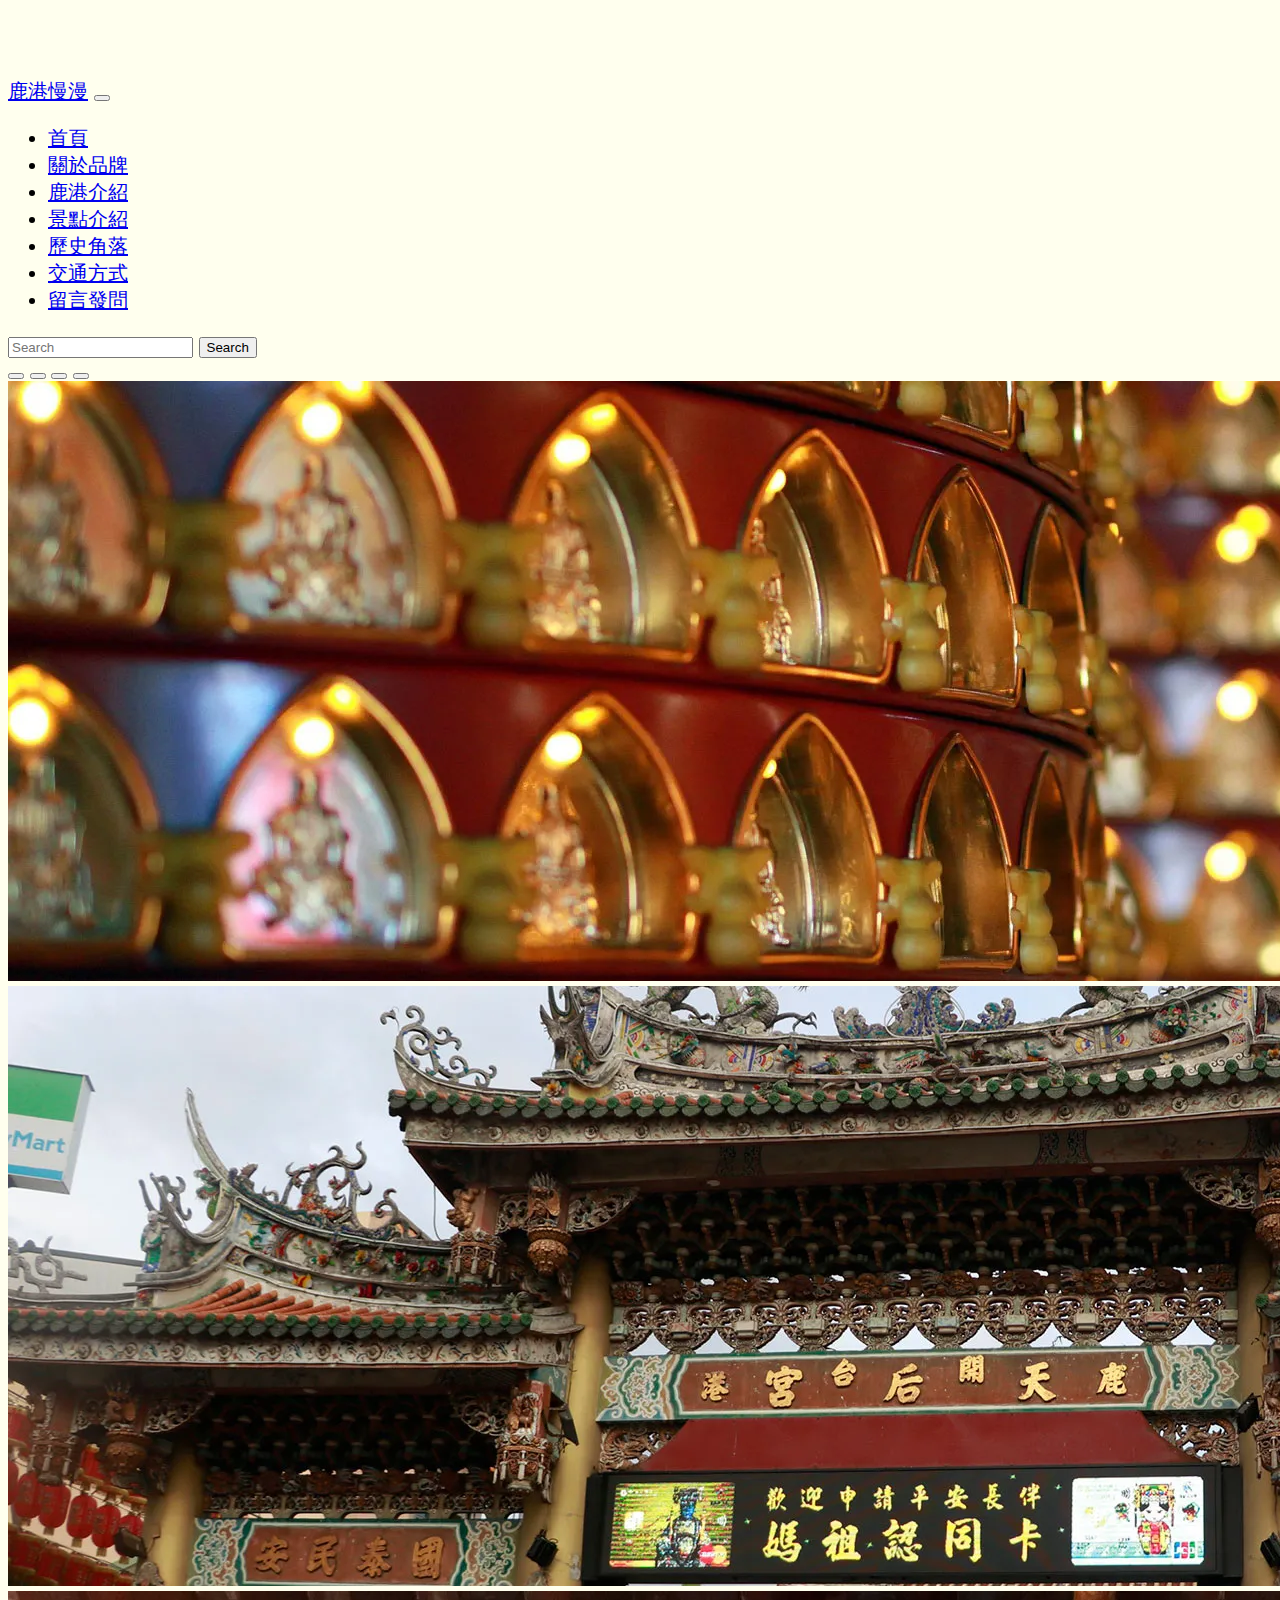
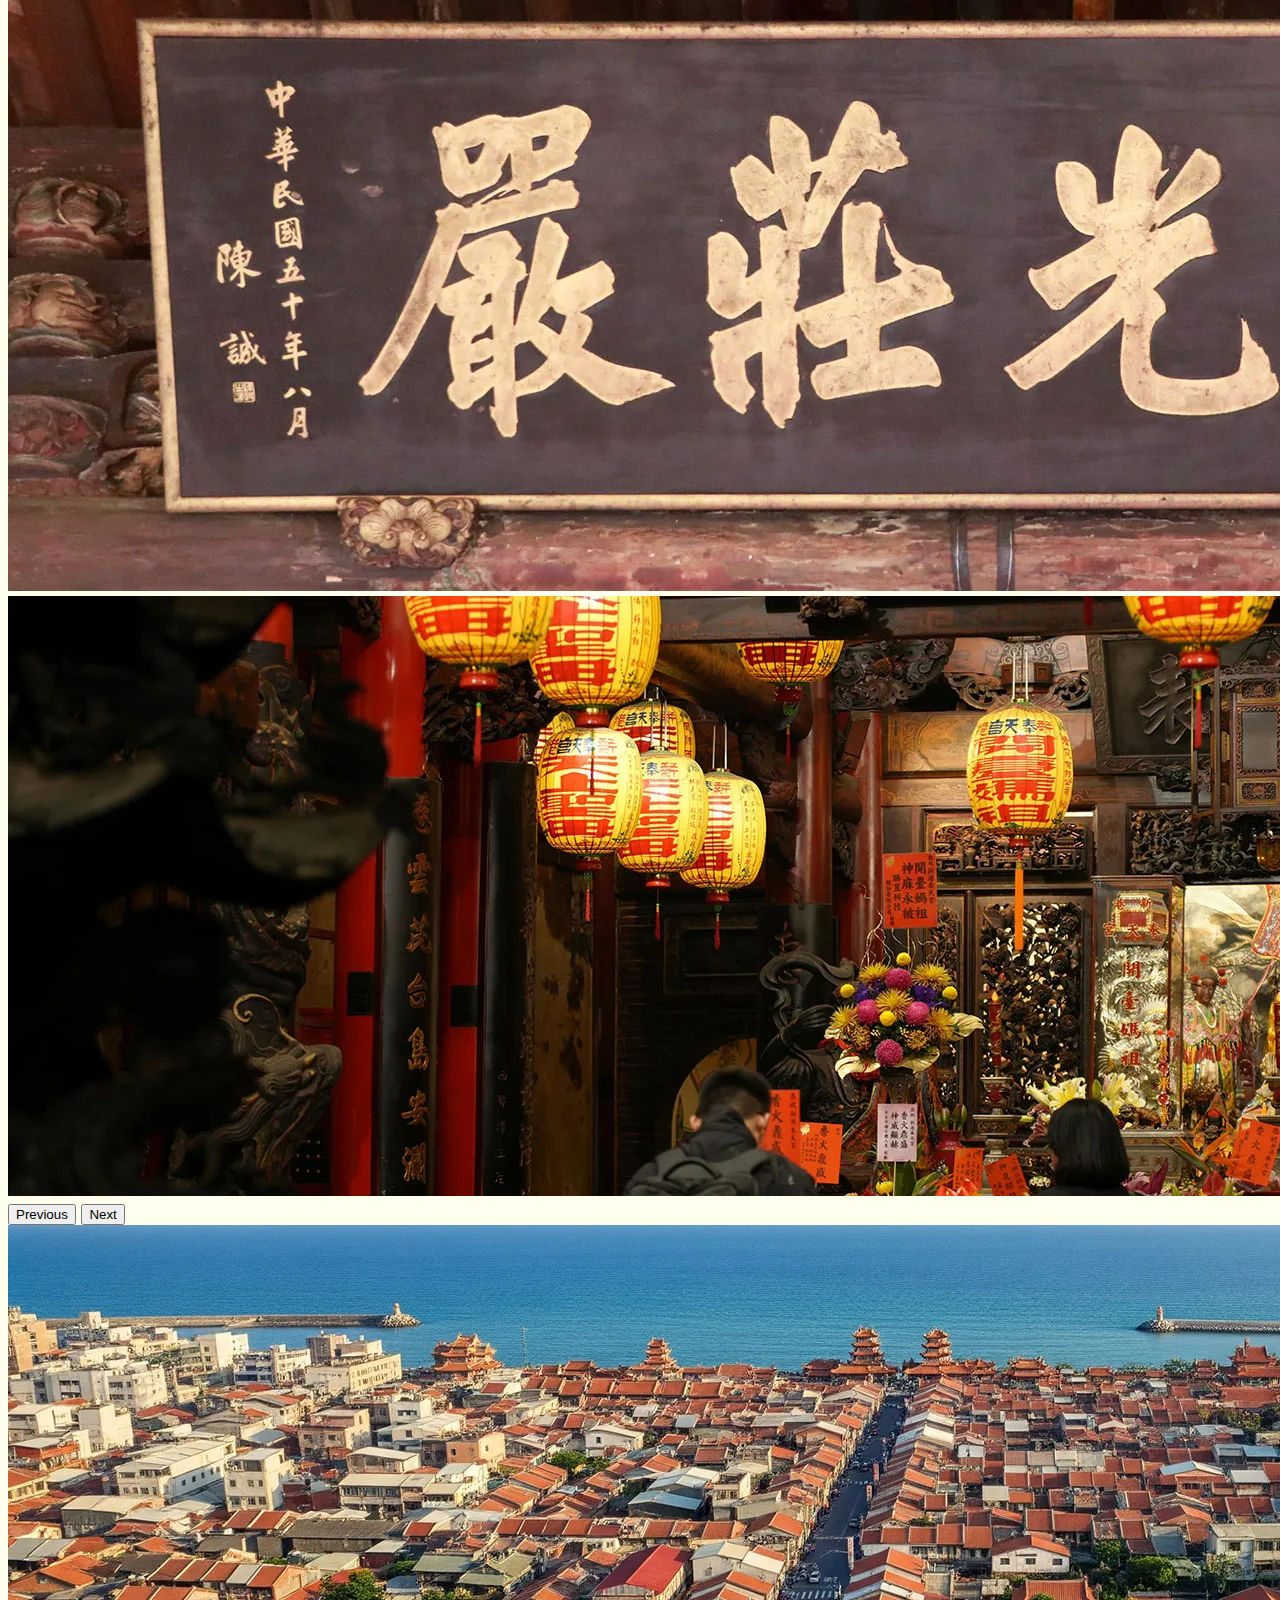
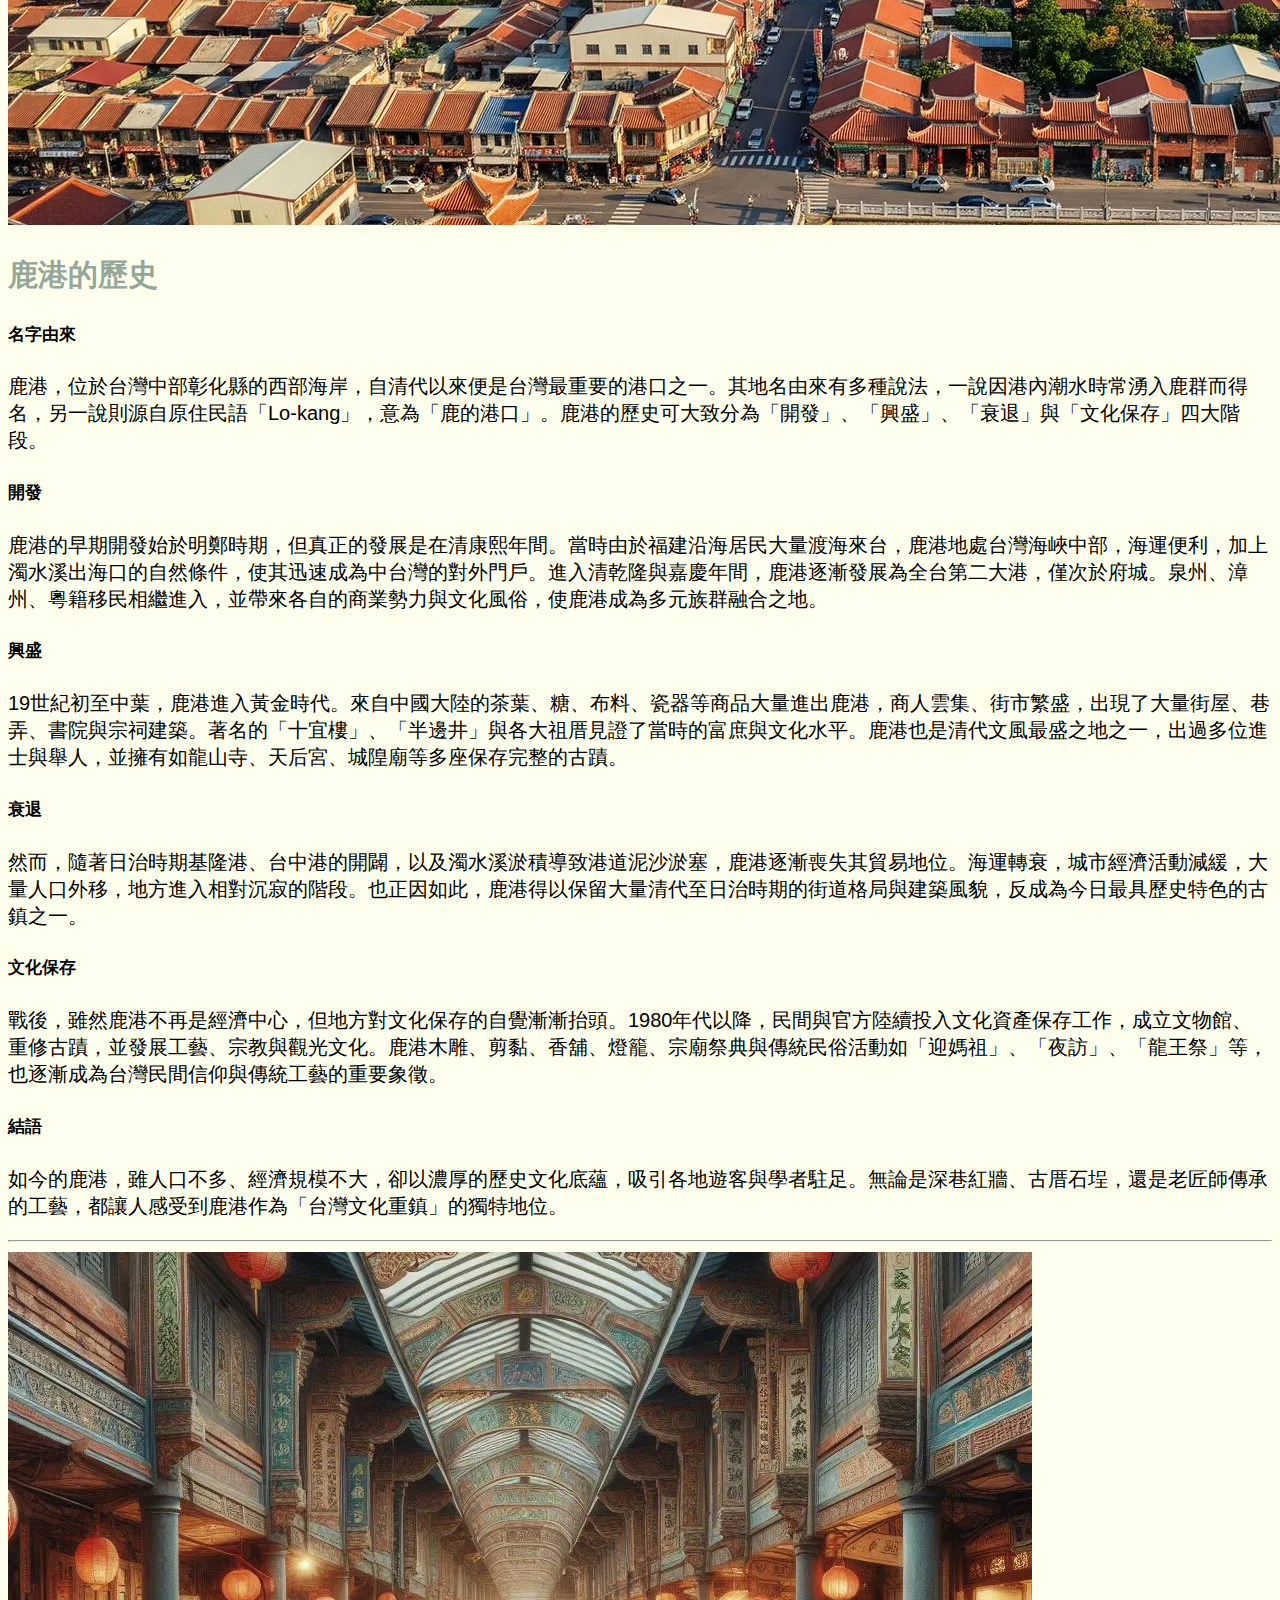
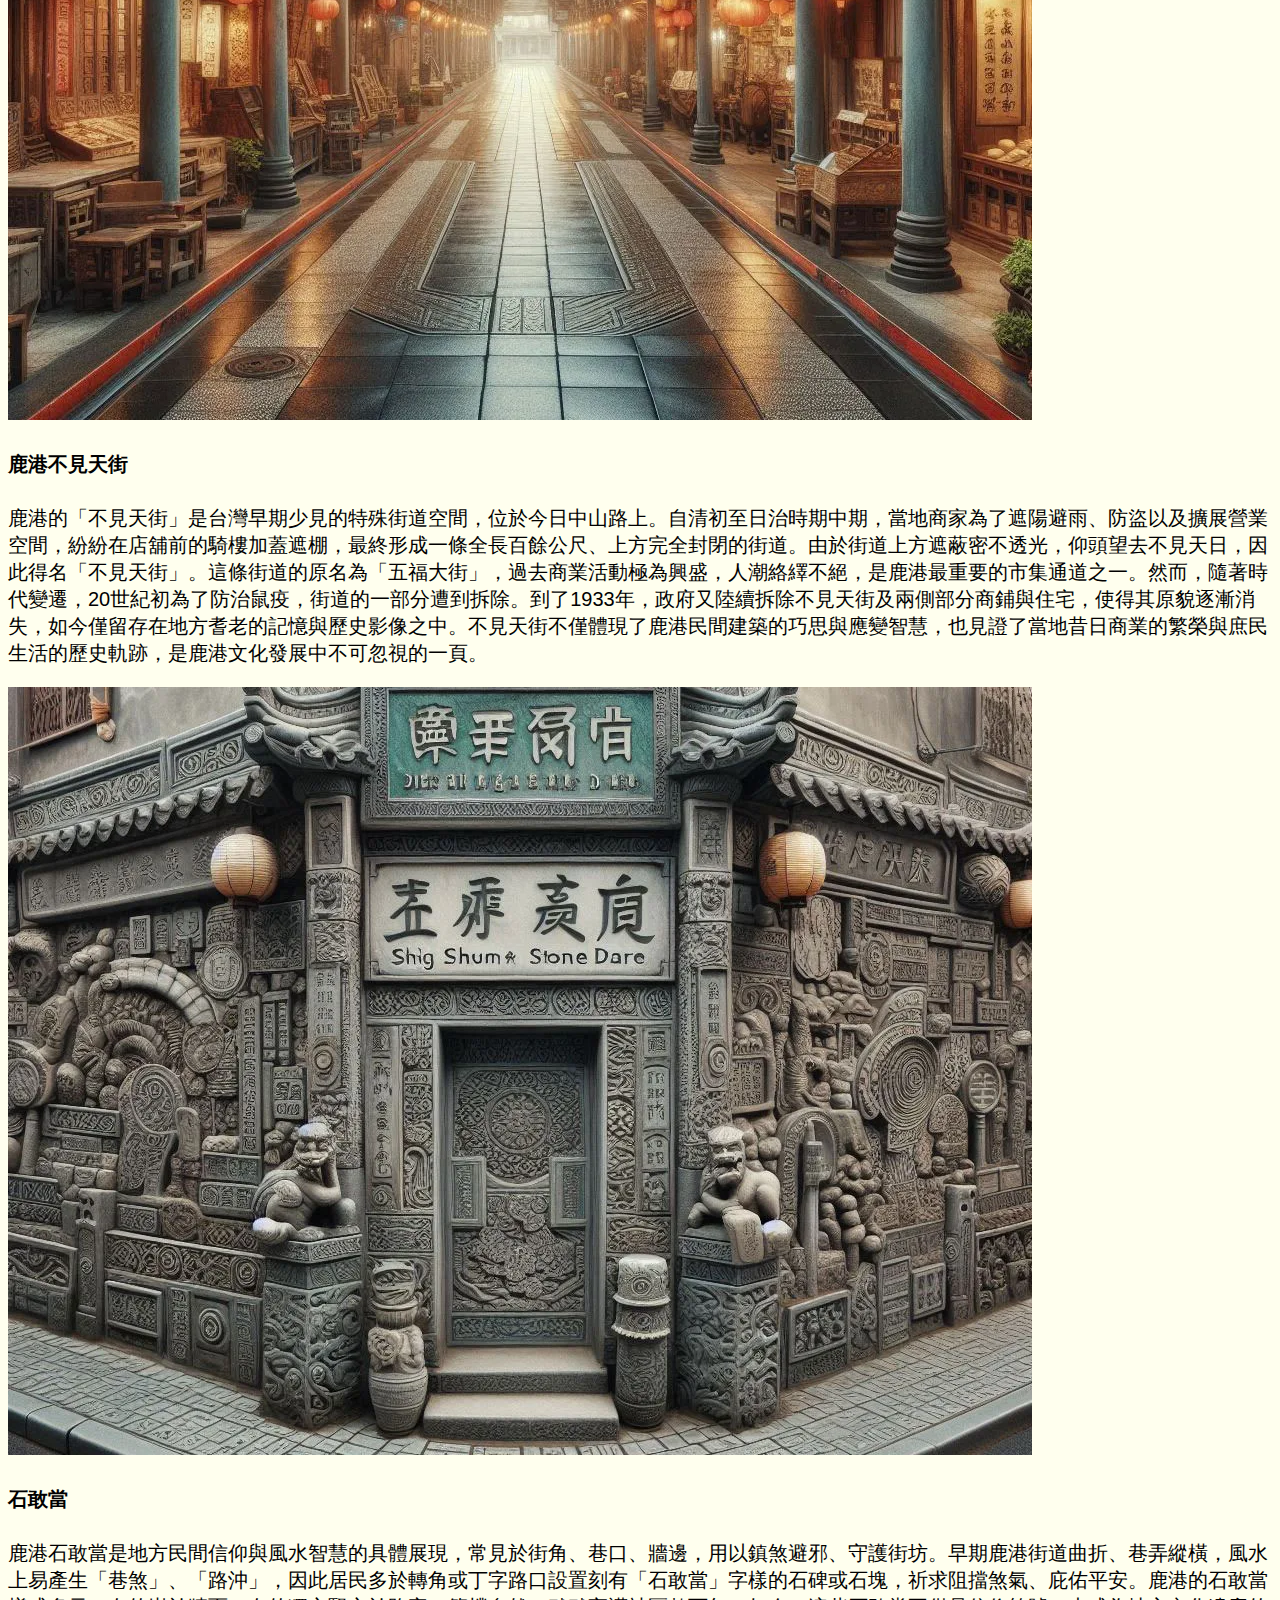
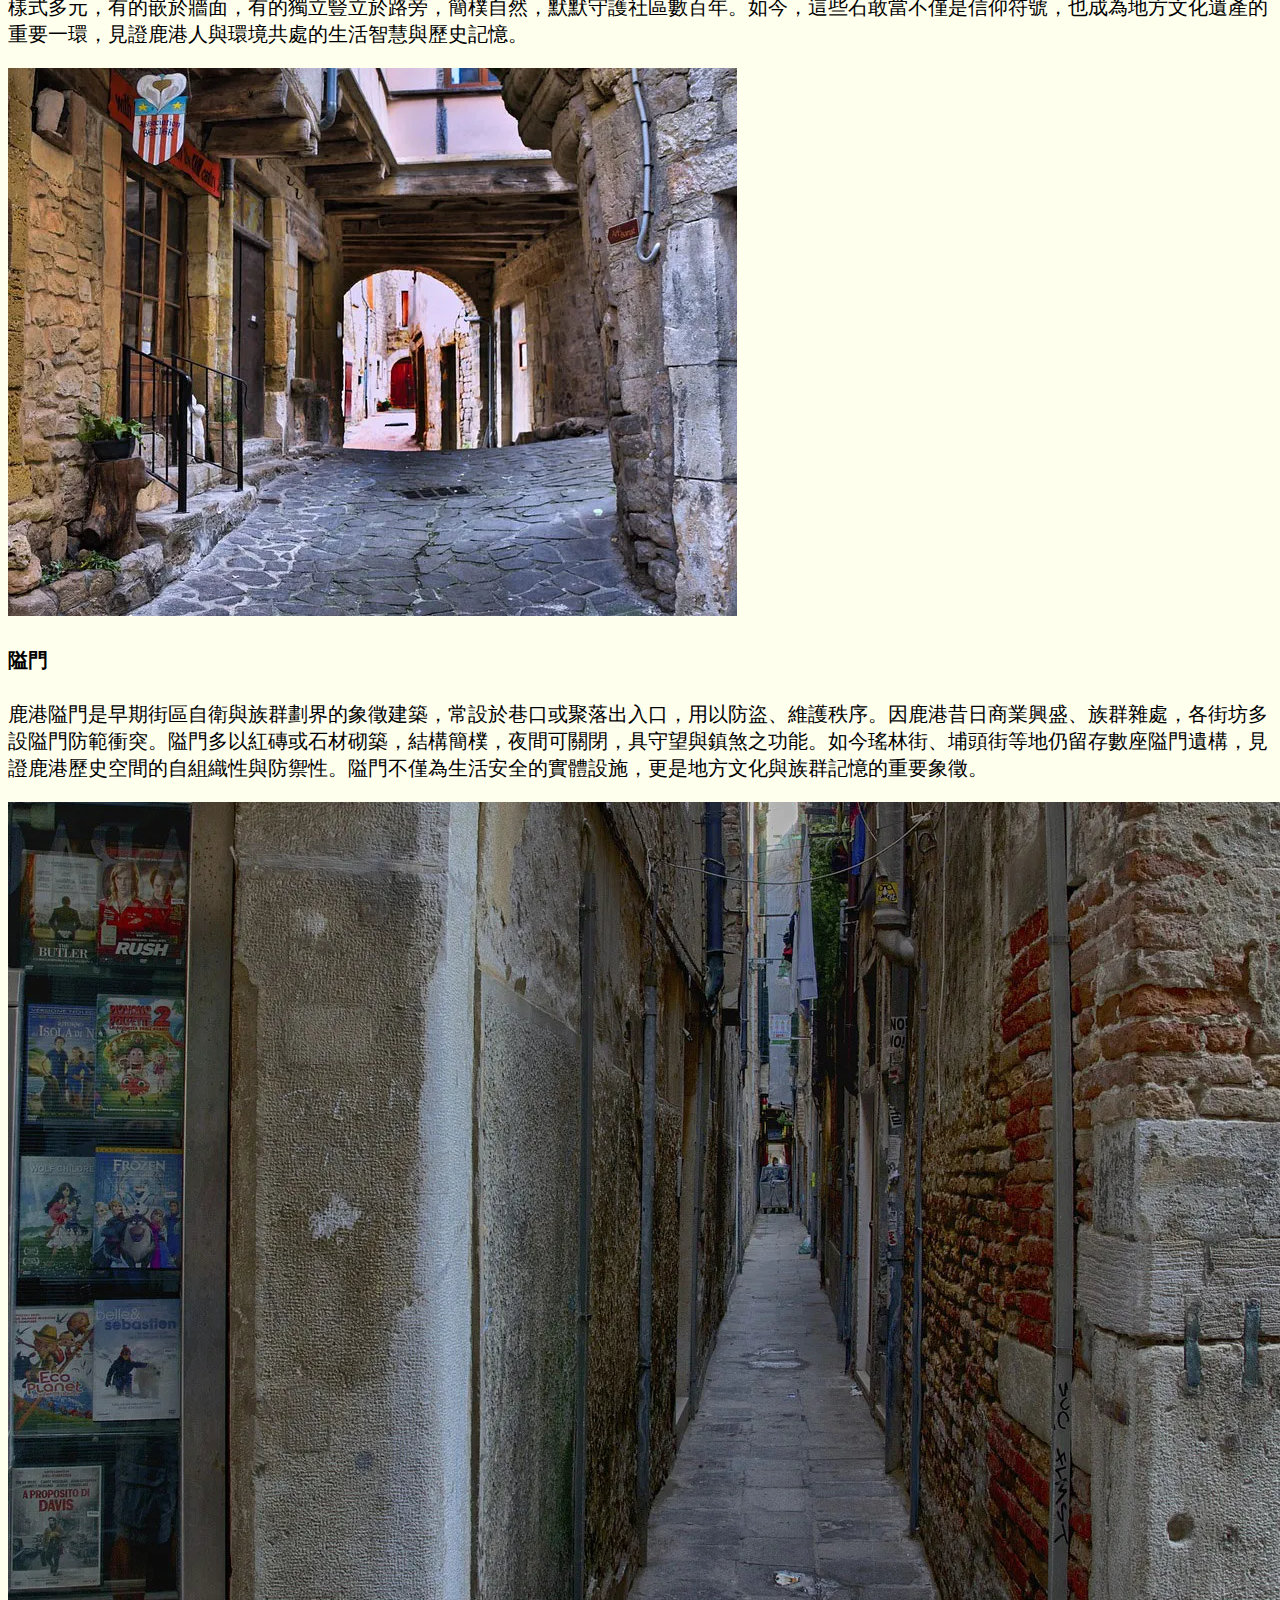
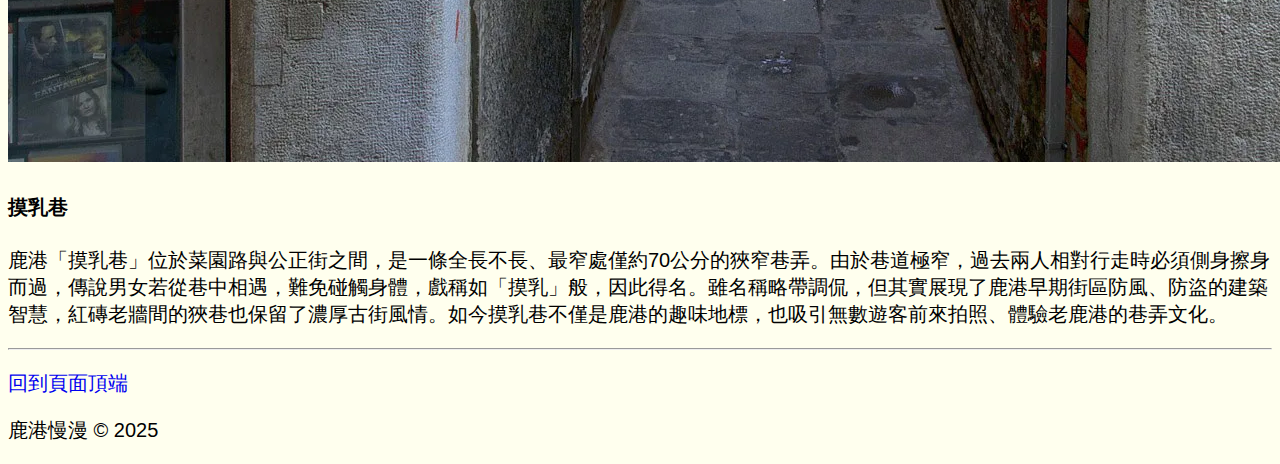
<file: history.html>
<!-- 網頁文件宣告HTML5文件 -->
<!doctype html>
<!-- 網頁所屬地區語言 -->
<html lang="zh-Hant-TW">
<!-- 網頁檔頭   -->
<head>
    <!-- 空元素.中繼標籤 -->
    <!-- 網頁文字編碼 -->
    <meta charset="utf-8">
    <!-- RWD響應式網站 -->
    <meta name="viewport" content="width=device-width, initial-scale=1">
    <meta name="auther" content="鹿港慢漫">
    <meta name="description" content="鹿港擁有豐富歷史與文化資產，從繁榮港市到文化古鎮，保存完整的古蹟、巷弄與民俗活動，如不見天街、石敢當與摸乳巷，展現濃厚台灣傳統風情。">
    <meta name="generator" content="Visual Studio Code">
    <meta name="keywords" content="鹿港慢漫,鹿港,鹿港歷史,鹿港古蹟,鹿港文化,鹿港旅遊,鹿港景點,鹿港港口,鹿港老街,鹿港文風,鹿港古鎮,鹿港不見天街,五福大街,鹿港石敢當,鹿港隘門,鹿港摸乳巷,鹿港巷弄文化,鹿港宗教活動,迎媽祖,鹿港夜訪,龍王祭,鹿港木雕,鹿港剪黏,鹿港香舖,鹿港燈籠,鹿港傳統工藝,鹿港民俗信仰,彰化鹿港,台灣文化重鎮,鹿港旅遊景點,鹿港建築風貌,鹿港巷弄,鹿港紅磚巷,鹿港古厝,鹿港民俗文物館">
    <!-- favicon(logo網頁版) -->
    <link rel="shortcut icon" href="/favicon.ico">
    <link rel="icon" href="/favicon.ico">
    <!-- 網頁標題包含"網站名稱"和"網頁名稱" -->
    <title>鹿港慢漫-交通方式</title>
    <!-- bootstrap雲端css -->
    <link href="https://cdn.jsdelivr.net/npm/bootstrap@5.3.6/dist/css/bootstrap.min.css" rel="stylesheet" integrity="sha384-4Q6Gf2aSP4eDXB8Miphtr37CMZZQ5oXLH2yaXMJ2w8e2ZtHTl7GptT4jmndRuHDT" crossorigin="anonymous">
    <link rel="stylesheet" href="CSS/custom.css">
    <!-- 網站上的圖示  -->
    <link href="https://fonts.googleapis.com/icon?family=Material+Icons" rel="stylesheet">
    <!-- GA追蹤分析 -->
     
  </head>
  <body>
    <header> 
       <nav class="navbar navbar-expand-lg bg-dark navbar-dark fixed-top">
   <div class="container-fluid">
     <a class="navbar-brand" href="index.html">鹿港慢漫</a>
     <button class="navbar-toggler" type="button" data-bs-toggle="collapse" data-bs-target="#navbarSupportedContent" aria-controls="navbarSupportedContent" aria-expanded="false" aria-label="Toggle navigation">
       <span class="navbar-toggler-icon"></span>
     </button>
     <!-- 導覽主內容，按鈕選單，搜尋表單 -->
     <div class="collapse navbar-collapse" id="navbarSupportedContent">
       <ul class="navbar-nav me-auto mb-2 mb-lg-0">
         <li class="nav-item">
           <a class="nav-link" href="index.html">首頁</a>
         </li>
         <li class="nav-item">
           <a class="nav-link" href="about.html">關於品牌</a>
         </li>
         <li class="nav-item">
           <a class="nav-link" href="lugang.html">鹿港介紹</a>
         </li>
         <li class="nav-item">
           <a class="nav-link" href="viewpoint.html">景點介紹</a>
         </li>
         <li class="nav-item">
           <a class="nav-link active" aria-current="page" href="history.html">歷史角落</a>
         </li>
         <li class="nav-item">
           <a class="nav-link" href="traffic.html">交通方式</a>
         </li>
         <li class="nav-item">
           <a class="nav-link" href="contact.php">留言發問</a>
         </li>
        </ul>
       <form class="d-flex" role="search">
         <input class="form-control me-2" type="search" placeholder="Search" aria-label="Search"/>
         <button class="btn btn-outline-success" type="submit">Search</button>
       </form>
     </div>
   </div>
 </nav>
</header>
    <main>
      <div id="carouselExampleIndicators" class="carousel slide">
        <div class="carousel-indicators">
          <button type="button" data-bs-target="#carouselExampleIndicators" data-bs-slide-to="0" class="active" aria-current="true" aria-label="Slide 1"></button>
          <button type="button" data-bs-target="#carouselExampleIndicators" data-bs-slide-to="1" aria-label="Slide 2"></button>
          <button type="button" data-bs-target="#carouselExampleIndicators" data-bs-slide-to="2" aria-label="Slide 3"></button>
          <button type="button" data-bs-target="#carouselExampleIndicators" data-bs-slide-to="3" aria-label="Slide 4"></button>
        </div>
        <div class="carousel-inner" >
          <div class="carousel-item active">
            <img src="images/index/temple-671087_1280.webp" class="d-block w-100" alt="光明燈" title="光明燈" aria-label="光明燈">
          </div>
          <div class="carousel-item">
            <img src="images/index/Thean-Hou-Temple-Plaque.webp" class="d-block w-100" alt="台灣廟宇外觀" title="台灣廟宇外觀" aria-label="台灣廟宇外觀">
          </div>
          <div class="carousel-item">
            <img src="images/index/Longshan-Temple-plaque.webp" class="d-block w-100" alt="龍山寺牌匾" title="龍山寺牌匾" aria-label="龍山寺牌匾">
          </div>
          <div class="carousel-item">
            <img src="images/index/pexels-yendy-shen-909628605-20396277.webp" class="d-block w-100" alt="天上聖母" title="天上聖母" aria-label="天上聖母">
          </div>
        </div>
        <button class="carousel-control-prev" type="button" data-bs-target="#carouselExampleIndicators" data-bs-slide="prev">
          <span class="carousel-control-prev-icon" aria-hidden="true"></span>
          <span class="visually-hidden">Previous</span>
        </button>
        <button class="carousel-control-next" type="button" data-bs-target="#carouselExampleIndicators" data-bs-slide="next">
          <span class="carousel-control-next-icon" aria-hidden="true"></span>
          <span class="visually-hidden">Next</span>
        </button>
      </div>
      <div class="container">
        <div class="row">
          <div class="card card-no-border">
            <img src="images/history/lukang.webp" alt="鹿港城鎮俯拍圖" title="鹿港城鎮俯拍圖" aria-label="鹿港城鎮俯拍圖">
            <h2 class="alert alert-success mt-4" role="alert">鹿港的歷史</h2>
            <div id="historical" class="card-body">
              <div class="row">
                <div class="col-lg-6">
                  <h5>名字由來</h5>
                  <p>鹿港，位於台灣中部彰化縣的西部海岸，自清代以來便是台灣最重要的港口之一。其地名由來有多種說法，一說因港內潮水時常湧入鹿群而得名，另一說則源自原住民語「Lo-kang」，意為「鹿的港口」。鹿港的歷史可大致分為「開發」、「興盛」、「衰退」與「文化保存」四大階段。</p>
                </div>
                <div class="col-lg-6">
                  <h5>開發</h5>
                  <p>鹿港的早期開發始於明鄭時期，但真正的發展是在清康熙年間。當時由於福建沿海居民大量渡海來台，鹿港地處台灣海峽中部，海運便利，加上濁水溪出海口的自然條件，使其迅速成為中台灣的對外門戶。進入清乾隆與嘉慶年間，鹿港逐漸發展為全台第二大港，僅次於府城。泉州、漳州、粵籍移民相繼進入，並帶來各自的商業勢力與文化風俗，使鹿港成為多元族群融合之地。</p>
                </div>
              </div>
              <div class="row">
                <div class="col-lg-6">
                  <h5>興盛</h5>
                  <p>19世紀初至中葉，鹿港進入黃金時代。來自中國大陸的茶葉、糖、布料、瓷器等商品大量進出鹿港，商人雲集、街市繁盛，出現了大量街屋、巷弄、書院與宗祠建築。著名的「十宜樓」、「半邊井」與各大祖厝見證了當時的富庶與文化水平。鹿港也是清代文風最盛之地之一，出過多位進士與舉人，並擁有如龍山寺、天后宮、城隍廟等多座保存完整的古蹟。</p>
                </div>
                <div class="col-lg-6">
                  <h5>衰退</h5>
                  <p>然而，隨著日治時期基隆港、台中港的開闢，以及濁水溪淤積導致港道泥沙淤塞，鹿港逐漸喪失其貿易地位。海運轉衰，城市經濟活動減緩，大量人口外移，地方進入相對沉寂的階段。也正因如此，鹿港得以保留大量清代至日治時期的街道格局與建築風貌，反成為今日最具歷史特色的古鎮之一。</p>
                </div>
              </div>
               <div class="row">
                <div class="col-lg-6">
                  <h5>文化保存</h5>
                  <p>戰後，雖然鹿港不再是經濟中心，但地方對文化保存的自覺漸漸抬頭。1980年代以降，民間與官方陸續投入文化資產保存工作，成立文物館、重修古蹟，並發展工藝、宗教與觀光文化。鹿港木雕、剪黏、香舖、燈籠、宗廟祭典與傳統民俗活動如「迎媽祖」、「夜訪」、「龍王祭」等，也逐漸成為台灣民間信仰與傳統工藝的重要象徵。</p>
                </div>
                <div class="col-lg-6">
                  <h5>結語</h5>
                  <p>如今的鹿港，雖人口不多、經濟規模不大，卻以濃厚的歷史文化底蘊，吸引各地遊客與學者駐足。無論是深巷紅牆、古厝石埕，還是老匠師傳承的工藝，都讓人感受到鹿港作為「台灣文化重鎮」的獨特地位。</p>
                </div>
              </div>
            </div>
          </div>
        </div>
        <hr>
        <div class="row">
          <div class="col-lg-6 mt-3">
              <div class="card">
                <img src="images/history/MissingSkyStreet.webp" class="card-img-top" alt="鹿港不見天街" title="鹿港不見天街" aria-label="鹿港不見天街">
                <div class="card-body">
                  <h4 class="card-title">鹿港不見天街</h4>
                  <p class="card-text">鹿港的「不見天街」是台灣早期少見的特殊街道空間，位於今日中山路上。自清初至日治時期中期，當地商家為了遮陽避雨、防盜以及擴展營業空間，紛紛在店舖前的騎樓加蓋遮棚，最終形成一條全長百餘公尺、上方完全封閉的街道。由於街道上方遮蔽密不透光，仰頭望去不見天日，因此得名「不見天街」。這條街道的原名為「五福大街」，過去商業活動極為興盛，人潮絡繹不絕，是鹿港最重要的市集通道之一。然而，隨著時代變遷，20世紀初為了防治鼠疫，街道的一部分遭到拆除。到了1933年，政府又陸續拆除不見天街及兩側部分商鋪與住宅，使得其原貌逐漸消失，如今僅留存在地方耆老的記憶與歷史影像之中。不見天街不僅體現了鹿港民間建築的巧思與應變智慧，也見證了當地昔日商業的繁榮與庶民生活的歷史軌跡，是鹿港文化發展中不可忽視的一頁。</p>
                  </div>
              </div>
            </div>
            <div class="col-lg-6  mt-3">
                <div class="card">
                <img src="images/history/Shi_Gandang.webp" class="card-img-top" alt="石敢當" title="石敢當" aria-label="石敢當">
                <div class="card-body">
                  <h4 class="card-title">石敢當</h4>
                  <p class="card-text">鹿港石敢當是地方民間信仰與風水智慧的具體展現，常見於街角、巷口、牆邊，用以鎮煞避邪、守護街坊。早期鹿港街道曲折、巷弄縱橫，風水上易產生「巷煞」、「路沖」，因此居民多於轉角或丁字路口設置刻有「石敢當」字樣的石碑或石塊，祈求阻擋煞氣、庇佑平安。鹿港的石敢當樣式多元，有的嵌於牆面，有的獨立豎立於路旁，簡樸自然，默默守護社區數百年。如今，這些石敢當不僅是信仰符號，也成為地方文化遺產的重要一環，見證鹿港人與環境共處的生活智慧與歷史記憶。</p>
                  </div>
              </div>
            </div>
           </div>
        <div class="row">
          <div class="col-lg-6 mt-3">
              <div class="card">
                <img src="images/history/Aimen.webp" class="card-img-top" alt="隘門" title="隘門" aria-label="隘門">
                <div class="card-body">
                  <h4 class="card-title">隘門</h4>
                  <p class="card-text">鹿港隘門是早期街區自衛與族群劃界的象徵建築，常設於巷口或聚落出入口，用以防盜、維護秩序。因鹿港昔日商業興盛、族群雜處，各街坊多設隘門防範衝突。隘門多以紅磚或石材砌築，結構簡樸，夜間可關閉，具守望與鎮煞之功能。如今瑤林街、埔頭街等地仍留存數座隘門遺構，見證鹿港歷史空間的自組織性與防禦性。隘門不僅為生活安全的實體設施，更是地方文化與族群記憶的重要象徵。</p>
                  </div>
              </div>
            </div>
            <div class="col-lg-6  mt-3">
                <div class="card">
                <img src="images/history/MoruLane.webp" class="card-img-top" alt="摸乳巷" title="摸乳巷" aria-label="摸乳巷">
                <div class="card-body">
                  <h4 class="card-title">摸乳巷</h4>
                  <p class="card-text">鹿港「摸乳巷」位於菜園路與公正街之間，是一條全長不長、最窄處僅約70公分的狹窄巷弄。由於巷道極窄，過去兩人相對行走時必須側身擦身而過，傳說男女若從巷中相遇，難免碰觸身體，戲稱如「摸乳」般，因此得名。雖名稱略帶調侃，但其實展現了鹿港早期街區防風、防盜的建築智慧，紅磚老牆間的狹巷也保留了濃厚古街風情。如今摸乳巷不僅是鹿港的趣味地標，也吸引無數遊客前來拍照、體驗老鹿港的巷弄文化。</p>
                  </div>
              </div>
            </div>
           </div>



        
        <hr>
      </div>
      <footer class="container">
        <p class="float-end"><a href="#top" class="btn btn-success">回到頁面頂端</a></p> 
        <p>鹿港慢漫 &copy; 2025</p>
      </footer>
    </main>
    
    <!-- bootstrap雲端js  js是製作互動選項的工具，像是輪播圖 -->
    <script src="https://cdn.jsdelivr.net/npm/bootstrap@5.3.6/dist/js/bootstrap.bundle.min.js" integrity="sha384-j1CDi7MgGQ12Z7Qab0qlWQ/Qqz24Gc6BM0thvEMVjHnfYGF0rmFCozFSxQBxwHKO" crossorigin="anonymous"></script>
  </body>
</html>
</file>
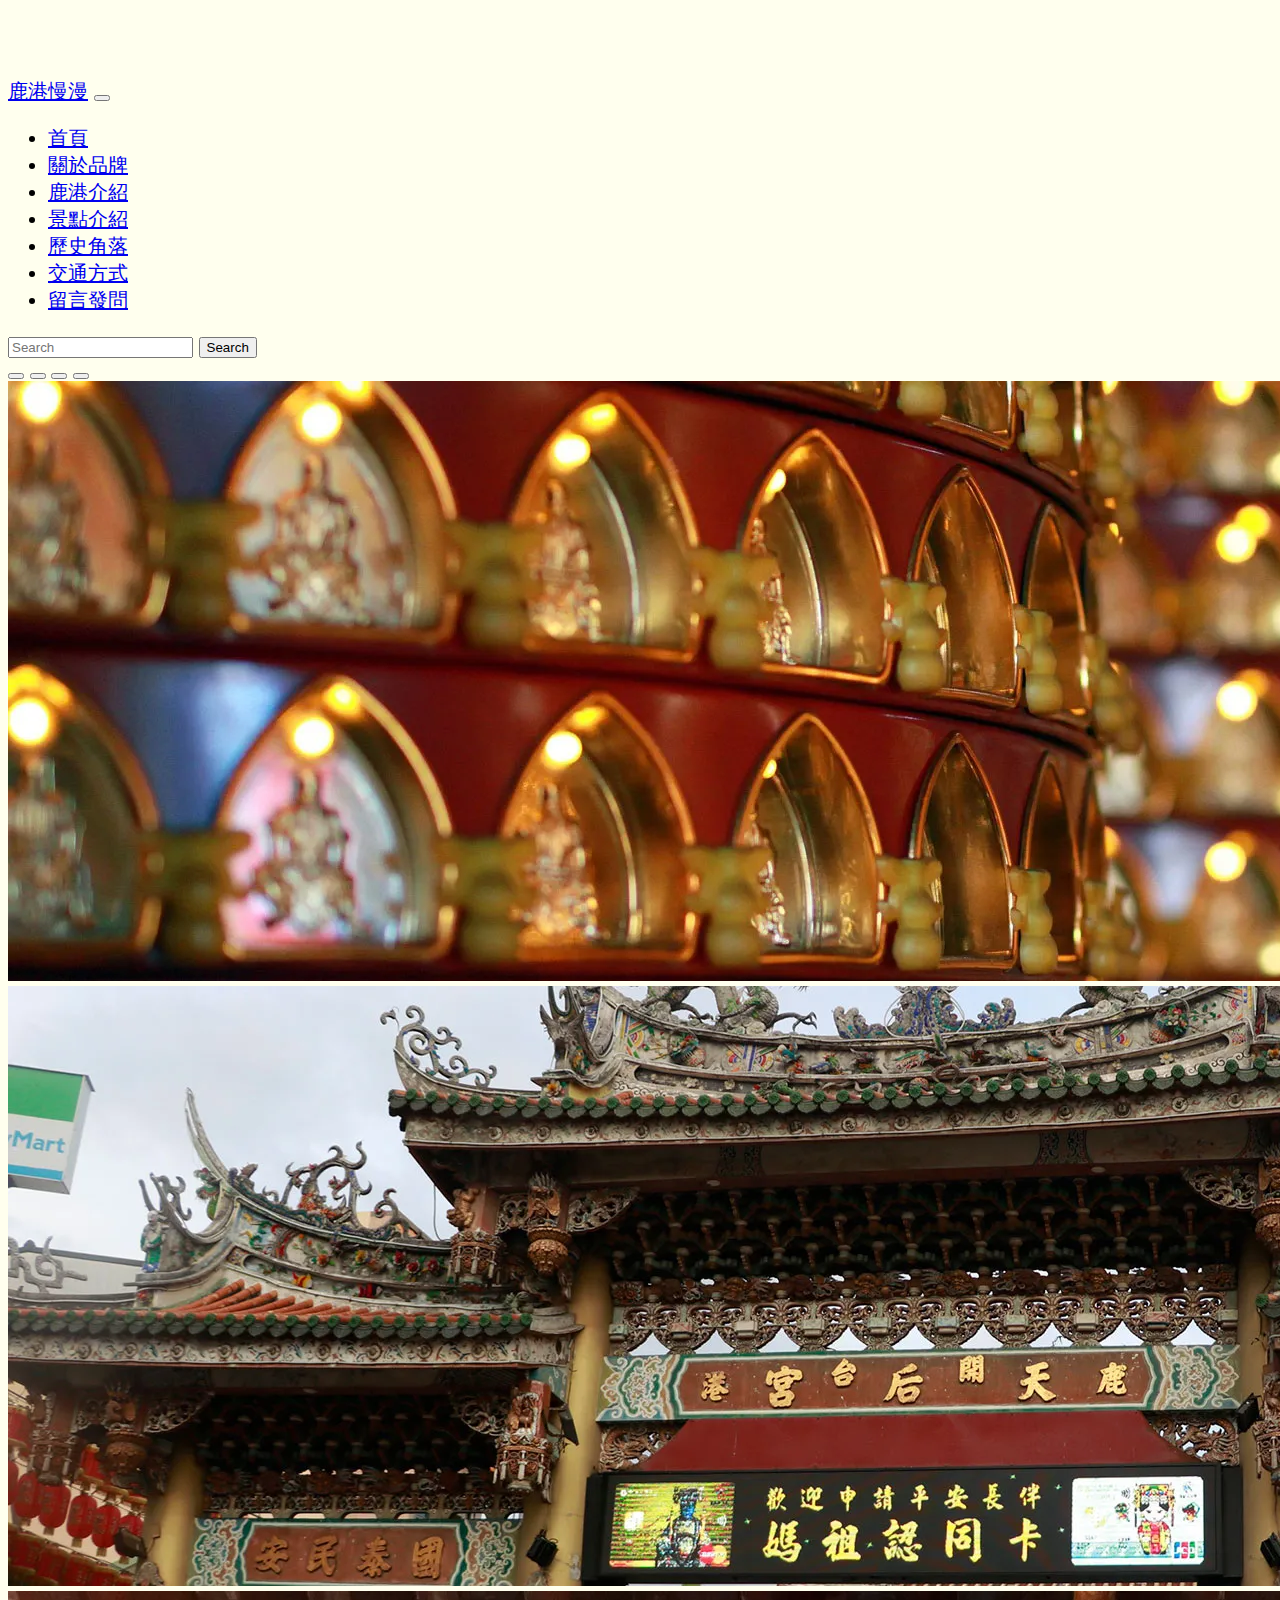
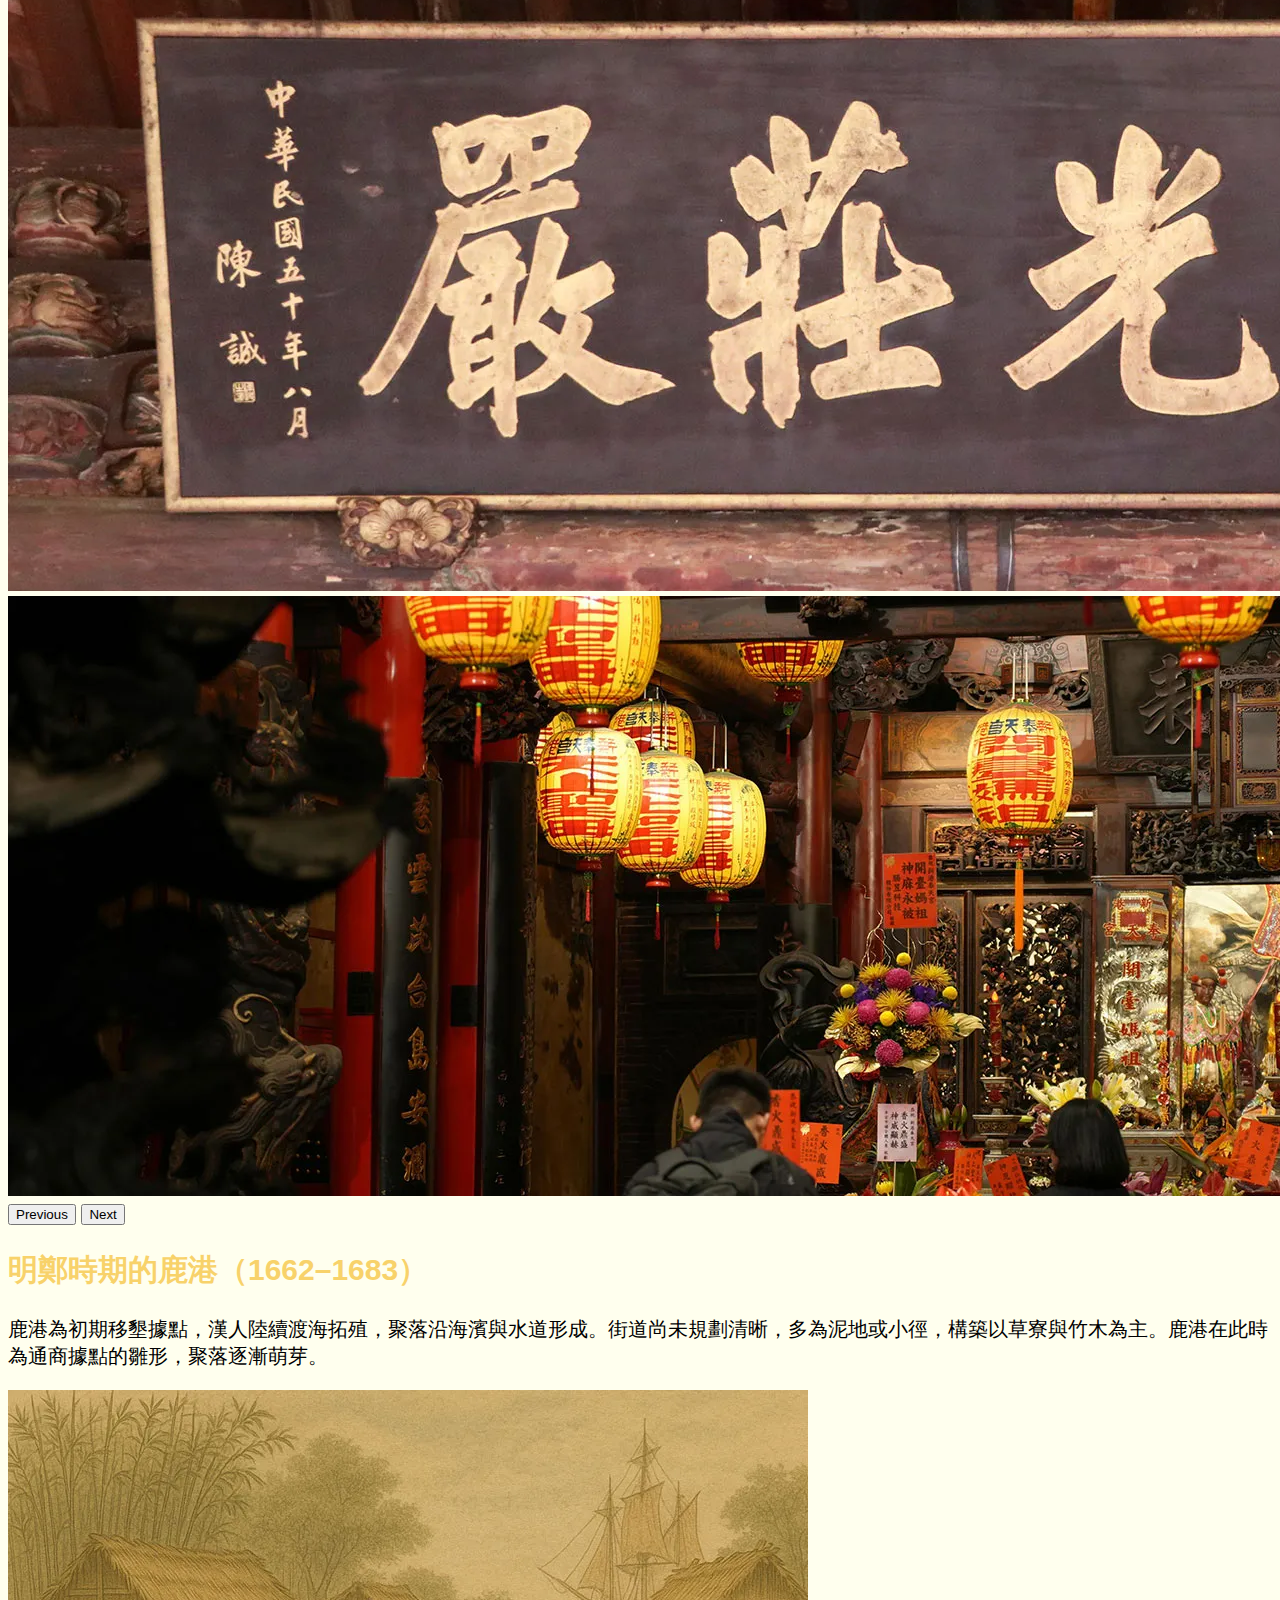
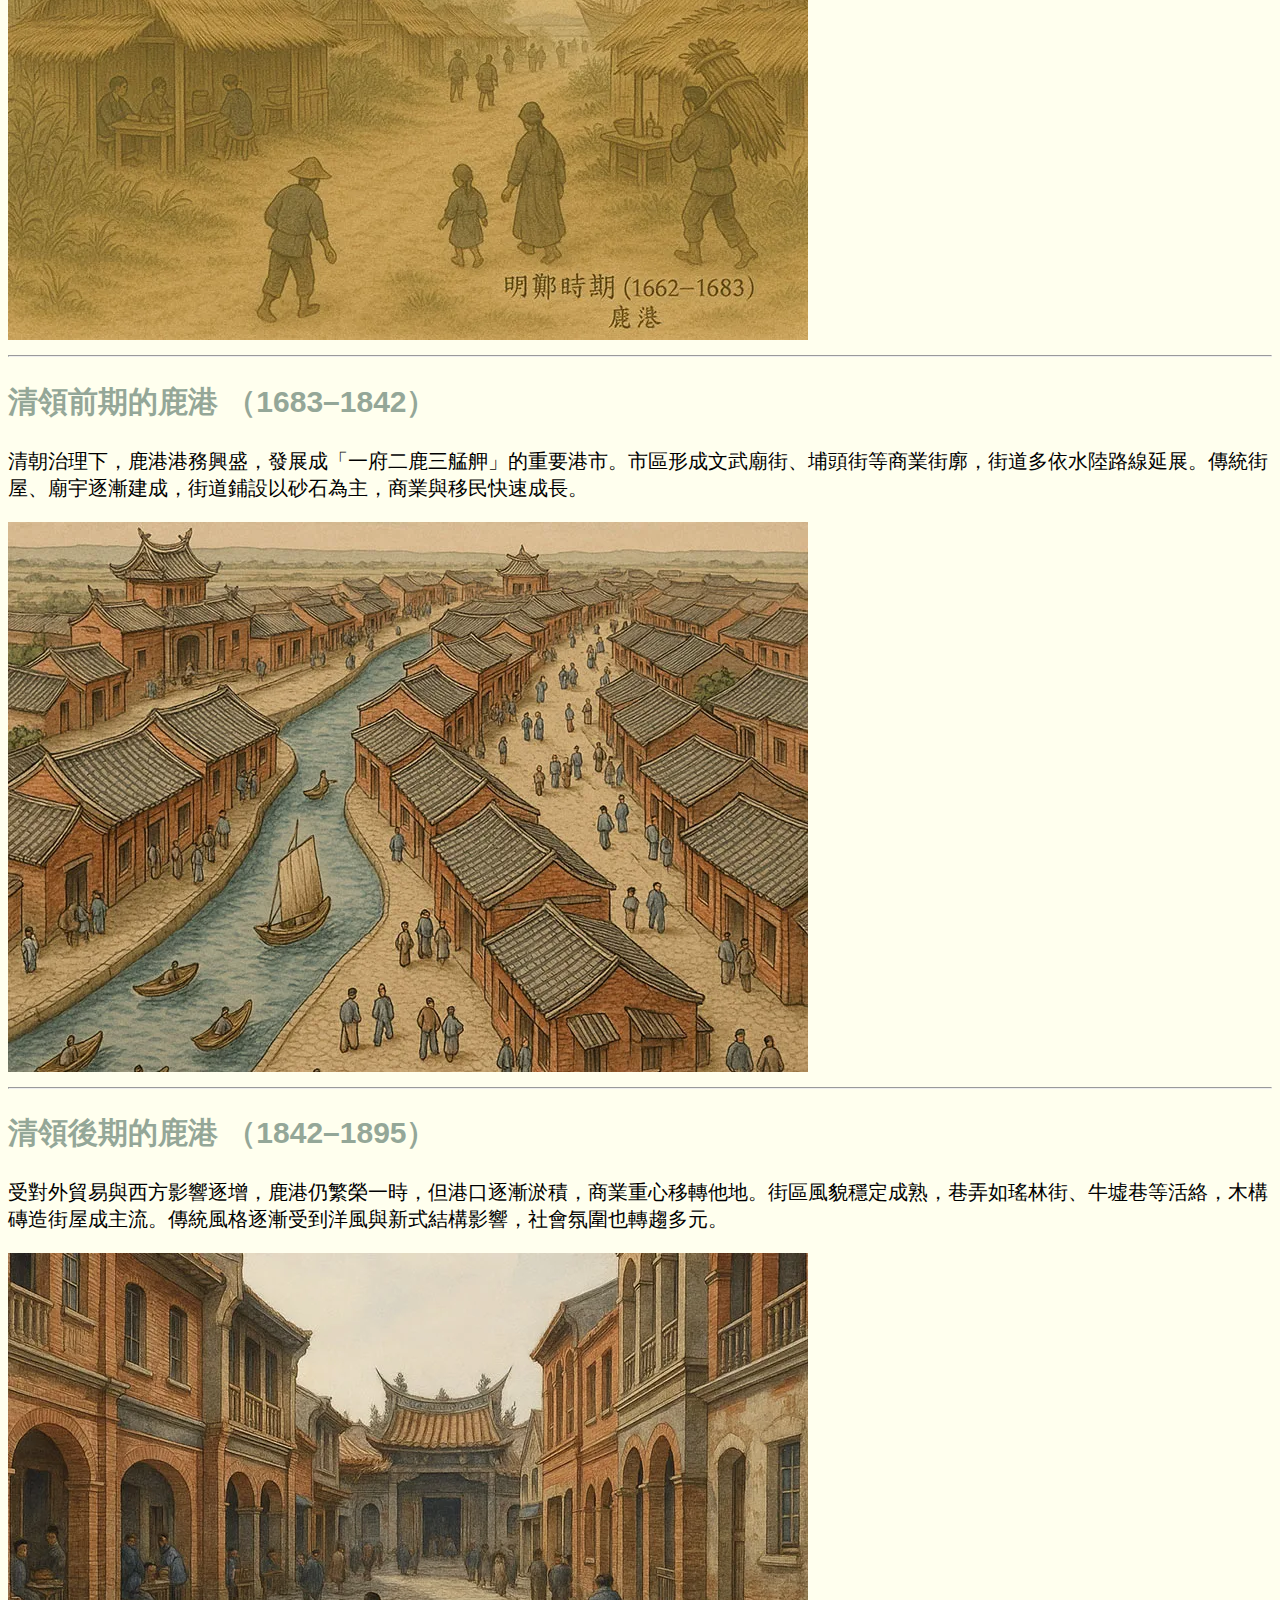
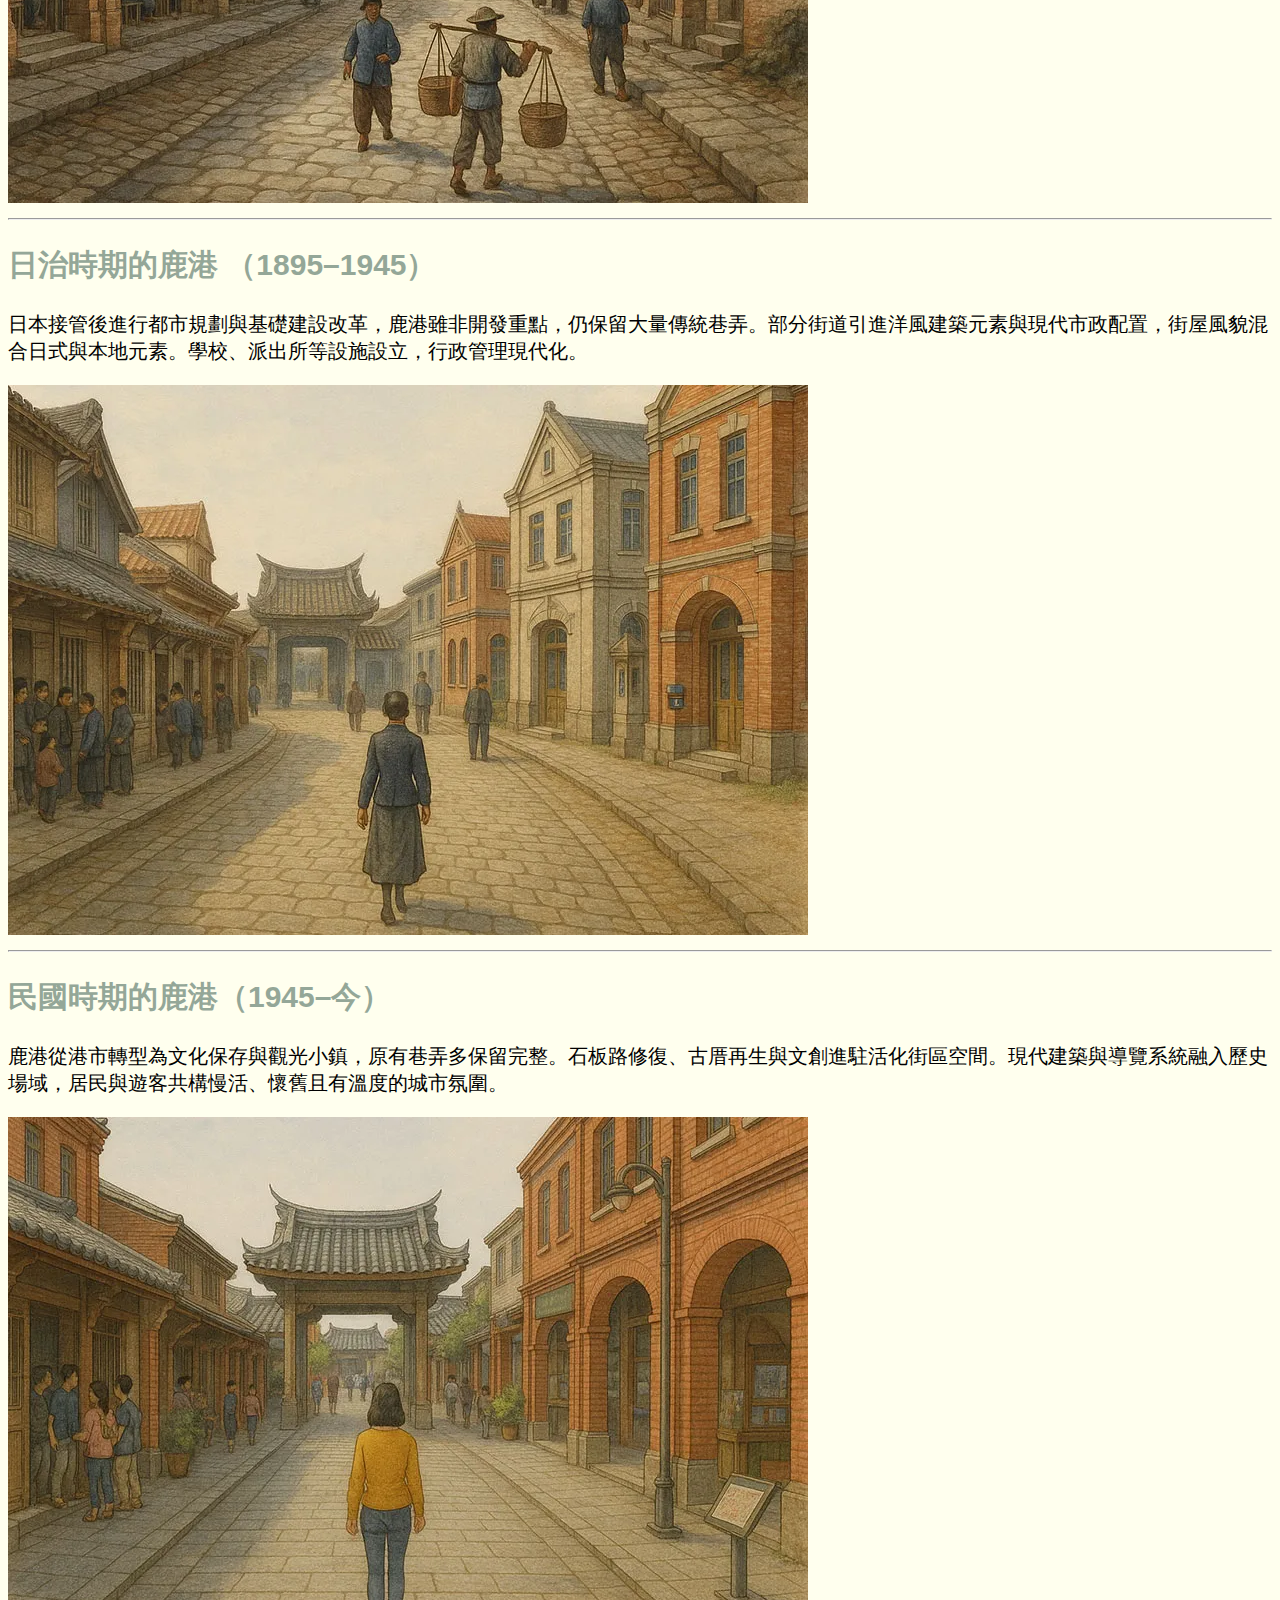
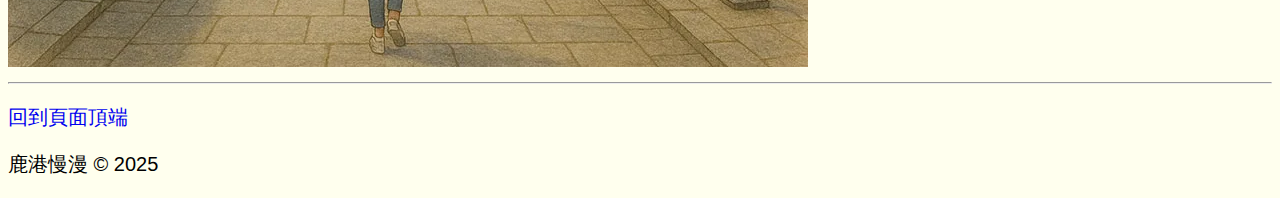
<file: lugang.html>
<!-- 網頁文件宣告HTML5文件 -->
<!doctype html>
<!-- 網頁所屬地區語言 -->
<html lang="zh-Hant-TW">
<!-- 網頁檔頭   -->
<head>
    <!-- 空元素.中繼標籤 -->
    <!-- 網頁文字編碼 -->
    <meta charset="utf-8">
    <!-- RWD響應式網站 -->
    <meta name="viewport" content="width=device-width, initial-scale=1">
    <meta name="auther" content="鹿港慢漫">
    <meta name="description" content="鹿港歷史從明鄭時期至今，見證港市發展與文化演變。保留完整古街巷、融合傳統建築與現代觀光，展現獨特人文風貌與歷史價值。">
    <meta name="generator" content="Visual Studio Code">
    <meta name="keywords" content="鹿港慢漫,鹿港歷史,明鄭時期鹿港,鹿港聚落,鹿港通商據點,清領時期鹿港,一府二鹿三艋舺,鹿港文武廟街,鹿港埔頭街,鹿港街屋,鹿港廟宇,鹿港港市,鹿港洋風建築,瑤林街,牛墟巷,鹿港日治時期,鹿港都市規劃,鹿港傳統巷弄,鹿港日式建築,鹿港現代化,鹿港文化保存,鹿港觀光小鎮,鹿港石板路,鹿港古厝再生,鹿港文創街區,鹿港導覽系統,鹿港懷舊旅遊">
    <!-- favicon(logo網頁版) -->
    <link rel="shortcut icon" href="/favicon.ico">
    <link rel="icon" href="/favicon.ico">
    <!-- 網頁標題包含"網站名稱"和"網頁名稱" -->
    <title>鹿港慢漫-鹿港介紹</title>
    <!-- bootstrap雲端css -->
    <link href="https://cdn.jsdelivr.net/npm/bootstrap@5.3.6/dist/css/bootstrap.min.css" rel="stylesheet" integrity="sha384-4Q6Gf2aSP4eDXB8Miphtr37CMZZQ5oXLH2yaXMJ2w8e2ZtHTl7GptT4jmndRuHDT" crossorigin="anonymous">
    <link rel="stylesheet" href="CSS/custom.css">
    <!-- 網站上的圖示  -->
    <link href="https://fonts.googleapis.com/icon?family=Material+Icons" rel="stylesheet">
    <!-- GA追蹤分析 -->
     
  </head>
  <body>
    <header> 
       <nav class="navbar navbar-expand-lg bg-dark navbar-dark fixed-top">
   <div class="container-fluid">
     <a class="navbar-brand" href="index.html">鹿港慢漫</a>
     <button class="navbar-toggler" type="button" data-bs-toggle="collapse" data-bs-target="#navbarSupportedContent" aria-controls="navbarSupportedContent" aria-expanded="false" aria-label="Toggle navigation">
       <span class="navbar-toggler-icon"></span>
     </button>
     <!-- 導覽主內容，按鈕選單，搜尋表單 -->
     <div class="collapse navbar-collapse" id="navbarSupportedContent">
       <ul class="navbar-nav me-auto mb-2 mb-lg-0">
         <li class="nav-item">
           <a class="nav-link" href="index.html">首頁</a>
         </li>
         <li class="nav-item">
           <a class="nav-link" href="about.html">關於品牌</a>
         </li>
         <li class="nav-item">
           <a class="nav-link active" aria-current="page" href="lugang.html">鹿港介紹</a>
         </li>
         <li class="nav-item">
           <a class="nav-link" href="viewpoint.html">景點介紹</a>
         </li>
         <li class="nav-item">
           <a class="nav-link" href="history.html">歷史角落</a>
         </li>
         <li class="nav-item">
           <a class="nav-link" href="traffic.html">交通方式</a>
         </li>
         <li class="nav-item">
           <a class="nav-link" href="contact.php">留言發問</a>
         </li>
        </ul>
       <form class="d-flex" role="search">
         <input class="form-control me-2" type="search" placeholder="Search" aria-label="Search"/>
         <button class="btn btn-outline-success" type="submit">Search</button>
       </form>
     </div>
   </div>
 </nav>
</header>
    <main>
      <div id="carouselExampleIndicators" class="carousel slide">
        <div class="carousel-indicators">
          <button type="button" data-bs-target="#carouselExampleIndicators" data-bs-slide-to="0" class="active" aria-current="true" aria-label="Slide 1"></button>
          <button type="button" data-bs-target="#carouselExampleIndicators" data-bs-slide-to="1" aria-label="Slide 2"></button>
          <button type="button" data-bs-target="#carouselExampleIndicators" data-bs-slide-to="2" aria-label="Slide 3"></button>
          <button type="button" data-bs-target="#carouselExampleIndicators" data-bs-slide-to="3" aria-label="Slide 4"></button>
        </div>
        <div class="carousel-inner">
          <div class="carousel-item active">
            <img src="images/index/temple-671087_1280.webp" class="d-block w-100" alt="光明燈" title="光明燈" aria-label="光明燈">
          </div>
          <div class="carousel-item">
            <img src="images/index/Thean-Hou-Temple-Plaque.webp" class="d-block w-100" alt="台灣廟宇外觀" title="台灣廟宇外觀" aria-label="台灣廟宇外觀">
          </div>
          <div class="carousel-item">
            <img src="images/index/Longshan-Temple-plaque.webp" class="d-block w-100" alt="龍山寺牌匾" title="龍山寺牌匾" aria-label="龍山寺牌匾">
          </div>
          <div class="carousel-item">
            <img src="images/index/pexels-yendy-shen-909628605-20396277.webp" class="d-block w-100" alt="天上聖母" title="天上聖母" aria-label="天上聖母">
          </div>
        </div>
        <button class="carousel-control-prev" type="button" data-bs-target="#carouselExampleIndicators" data-bs-slide="prev">
          <span class="carousel-control-prev-icon" aria-hidden="true"></span>
          <span class="visually-hidden">Previous</span>
        </button>
        <button class="carousel-control-next" type="button" data-bs-target="#carouselExampleIndicators" data-bs-slide="next">
          <span class="carousel-control-next-icon" aria-hidden="true"></span>
          <span class="visually-hidden">Next</span>
        </button>
      </div>
      <div class="container">
        <div class="row my-5">
          <div class="col-md-7">
            <h2 class=" h2-custom-pink">明鄭時期的鹿港<span class="text-muted">（1662–1683）</span></h2>
            <p>鹿港為初期移墾據點，漢人陸續渡海拓殖，聚落沿海濱與水道形成。街道尚未規劃清晰，多為泥地或小徑，構築以草寮與竹木為主。鹿港在此時為通商據點的雛形，聚落逐漸萌芽。</p>
          </div>
          <div class="col-md-5">
            <img src="images/lugang/ChatGPT-Image-03_48_39.webp" class="img-fluid mx-auto" alt="明鄭時期的鹿港" title="明鄭時期的鹿港" aria-label="明鄭時期的鹿港">
          </div>
        </div>
        <hr>
        <div class="row my-5">
          <div class="col-md-7 order-md-1">
            <h2>清領前期的鹿港<span class="text-muted"> （1683–1842）</span></h2>
            <p>清朝治理下，鹿港港務興盛，發展成「一府二鹿三艋舺」的重要港市。市區形成文武廟街、埔頭街等商業街廓，街道多依水陸路線延展。傳統街屋、廟宇逐漸建成，街道鋪設以砂石為主，商業與移民快速成長。</p>
          </div>
          <div class="col-md-5 order-md-0">
            <img src="images/lugang/ChatGPT-Image-03_49_48.webp" class="img-fluid mx-auto" alt="清領前期的鹿港" title="清領前期的鹿港" aria-label="清領前期的鹿港">
          </div>
        </div>
        <hr>
        <div class="row my-5">
          <div class="col-md-7">
            <h2>清領後期的鹿港<span class="text-muted"> （1842–1895）</span></h2>
            <p>受對外貿易與西方影響逐增，鹿港仍繁榮一時，但港口逐漸淤積，商業重心移轉他地。街區風貌穩定成熟，巷弄如瑤林街、牛墟巷等活絡，木構磚造街屋成主流。傳統風格逐漸受到洋風與新式結構影響，社會氛圍也轉趨多元。</p>
          </div>
          <div class="col-md-5">
            <img src="images/lugang/ChatGPT-Image-03_48_43.webp" class="img-fluid mx-auto" alt="清領後期的鹿港" title="清領後期的鹿港" aria-label="清領後期的鹿港">
          </div>
        </div>
        <hr>
        <div class="row my-5">
          <div class="col-md-7 order-md-1">
            <h2>日治時期的鹿港<span class="text-muted"> （1895–1945）</span></h2>
            <p>日本接管後進行都市規劃與基礎建設改革，鹿港雖非開發重點，仍保留大量傳統巷弄。部分街道引進洋風建築元素與現代市政配置，街屋風貌混合日式與本地元素。學校、派出所等設施設立，行政管理現代化。</p>
          </div>
          <div class="col-md-5 order-md-0">
            <img src="images/lugang/ChatGPT-Image-03_48_46.webp" class="img-fluid mx-auto" alt="日治時期的鹿港" title="日治時期的鹿港" aria-label="日治時期的鹿港">
          </div>
        </div>
        <hr>
        <div class="row my-5">
          <div class="col-md-7">
            <h2>民國時期的鹿港<span class="text-muted">（1945–今）</span></h2>
            <p>鹿港從港市轉型為文化保存與觀光小鎮，原有巷弄多保留完整。石板路修復、古厝再生與文創進駐活化街區空間。現代建築與導覽系統融入歷史場域，居民與遊客共構慢活、懷舊且有溫度的城市氛圍。</p>
          </div>
          <div class="col-md-5">
            <img src="images/lugang/ChatGPT-Image-03_48_48.webp" class="img-fluid mx-auto" alt="民國時期的鹿港" title="民國時期的鹿港" aria-label="民國時期的鹿港">
          </div>
        </div>
        <hr>
      </div>
      <footer class="container">
        <p class="float-end"><a href="#top" class="btn btn-success">回到頁面頂端</a></p> 
        <p>鹿港慢漫 &copy; 2025</p>
      </footer>
    </main>
    
    <!-- bootstrap雲端js  js是製作互動選項的工具，像是輪播圖 -->
    <script src="https://cdn.jsdelivr.net/npm/bootstrap@5.3.6/dist/js/bootstrap.bundle.min.js" integrity="sha384-j1CDi7MgGQ12Z7Qab0qlWQ/Qqz24Gc6BM0thvEMVjHnfYGF0rmFCozFSxQBxwHKO" crossorigin="anonymous"></script>
  </body>
</html>
</file>
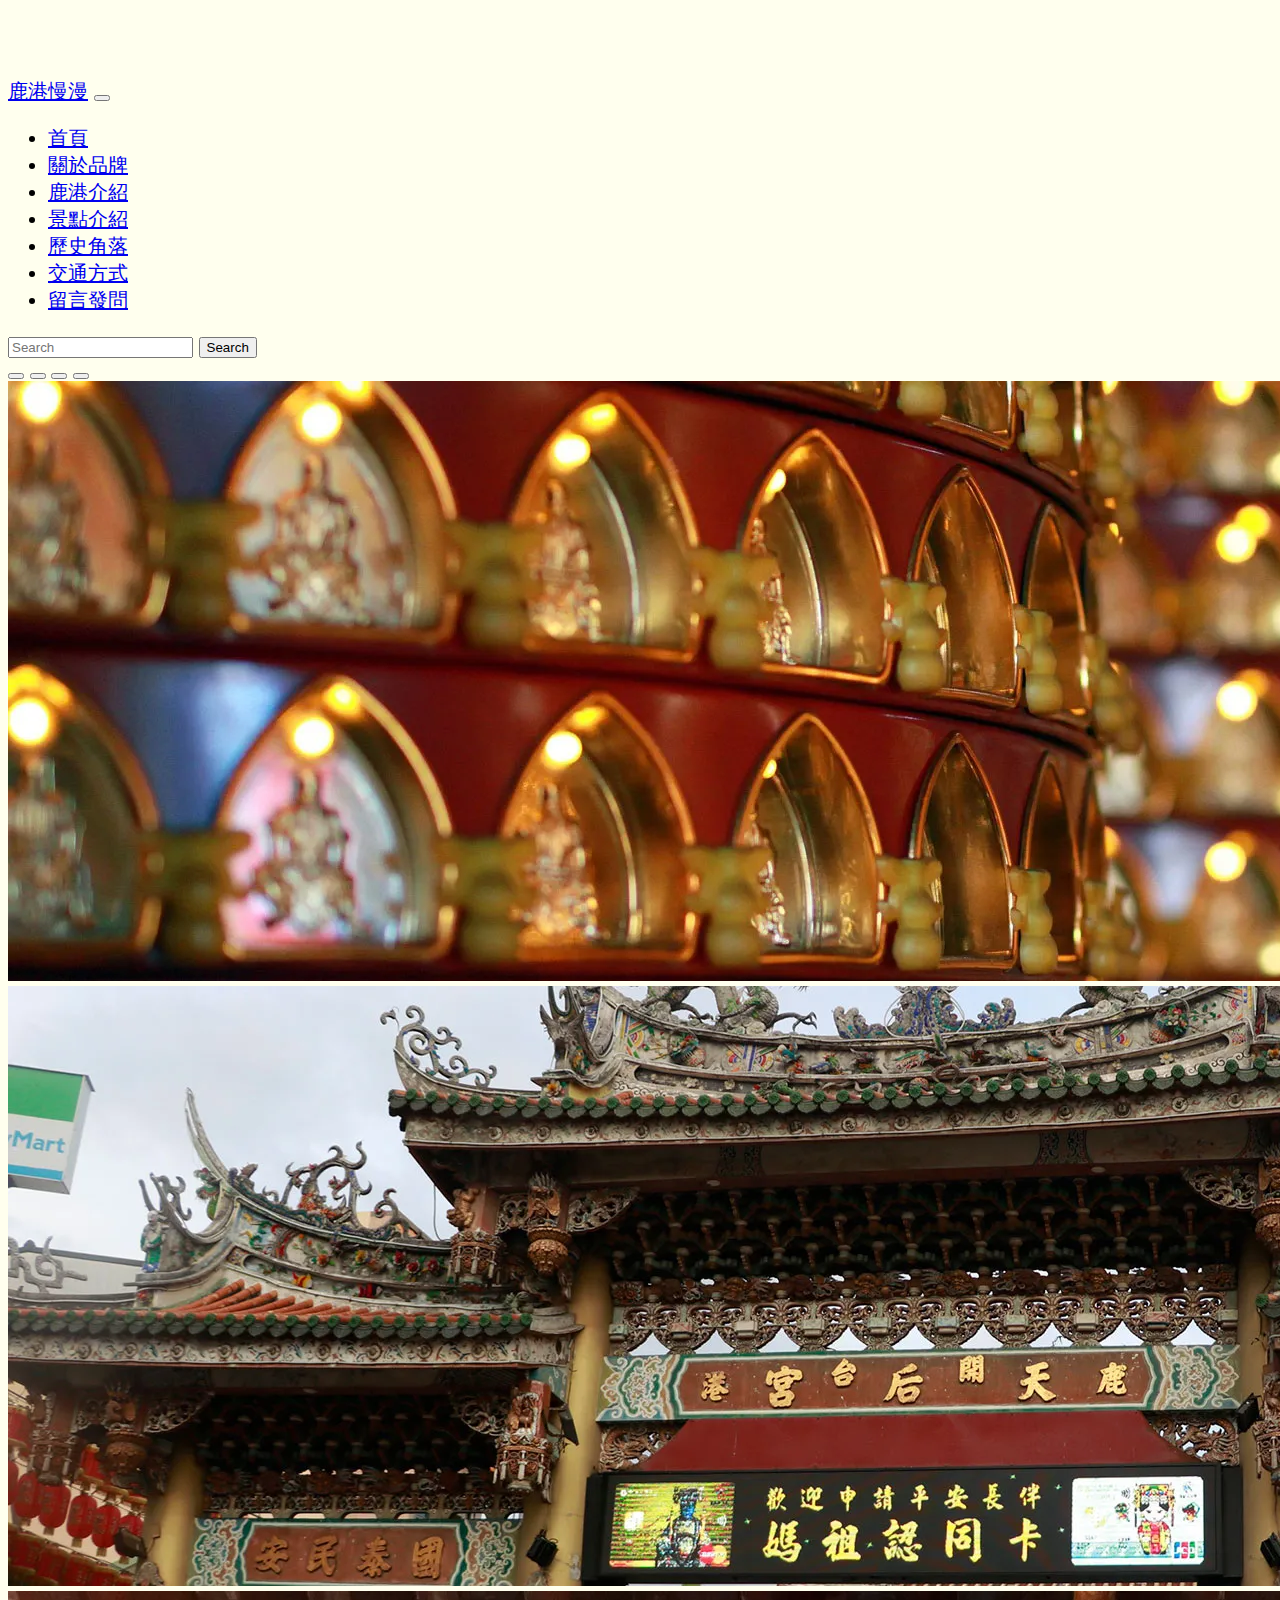
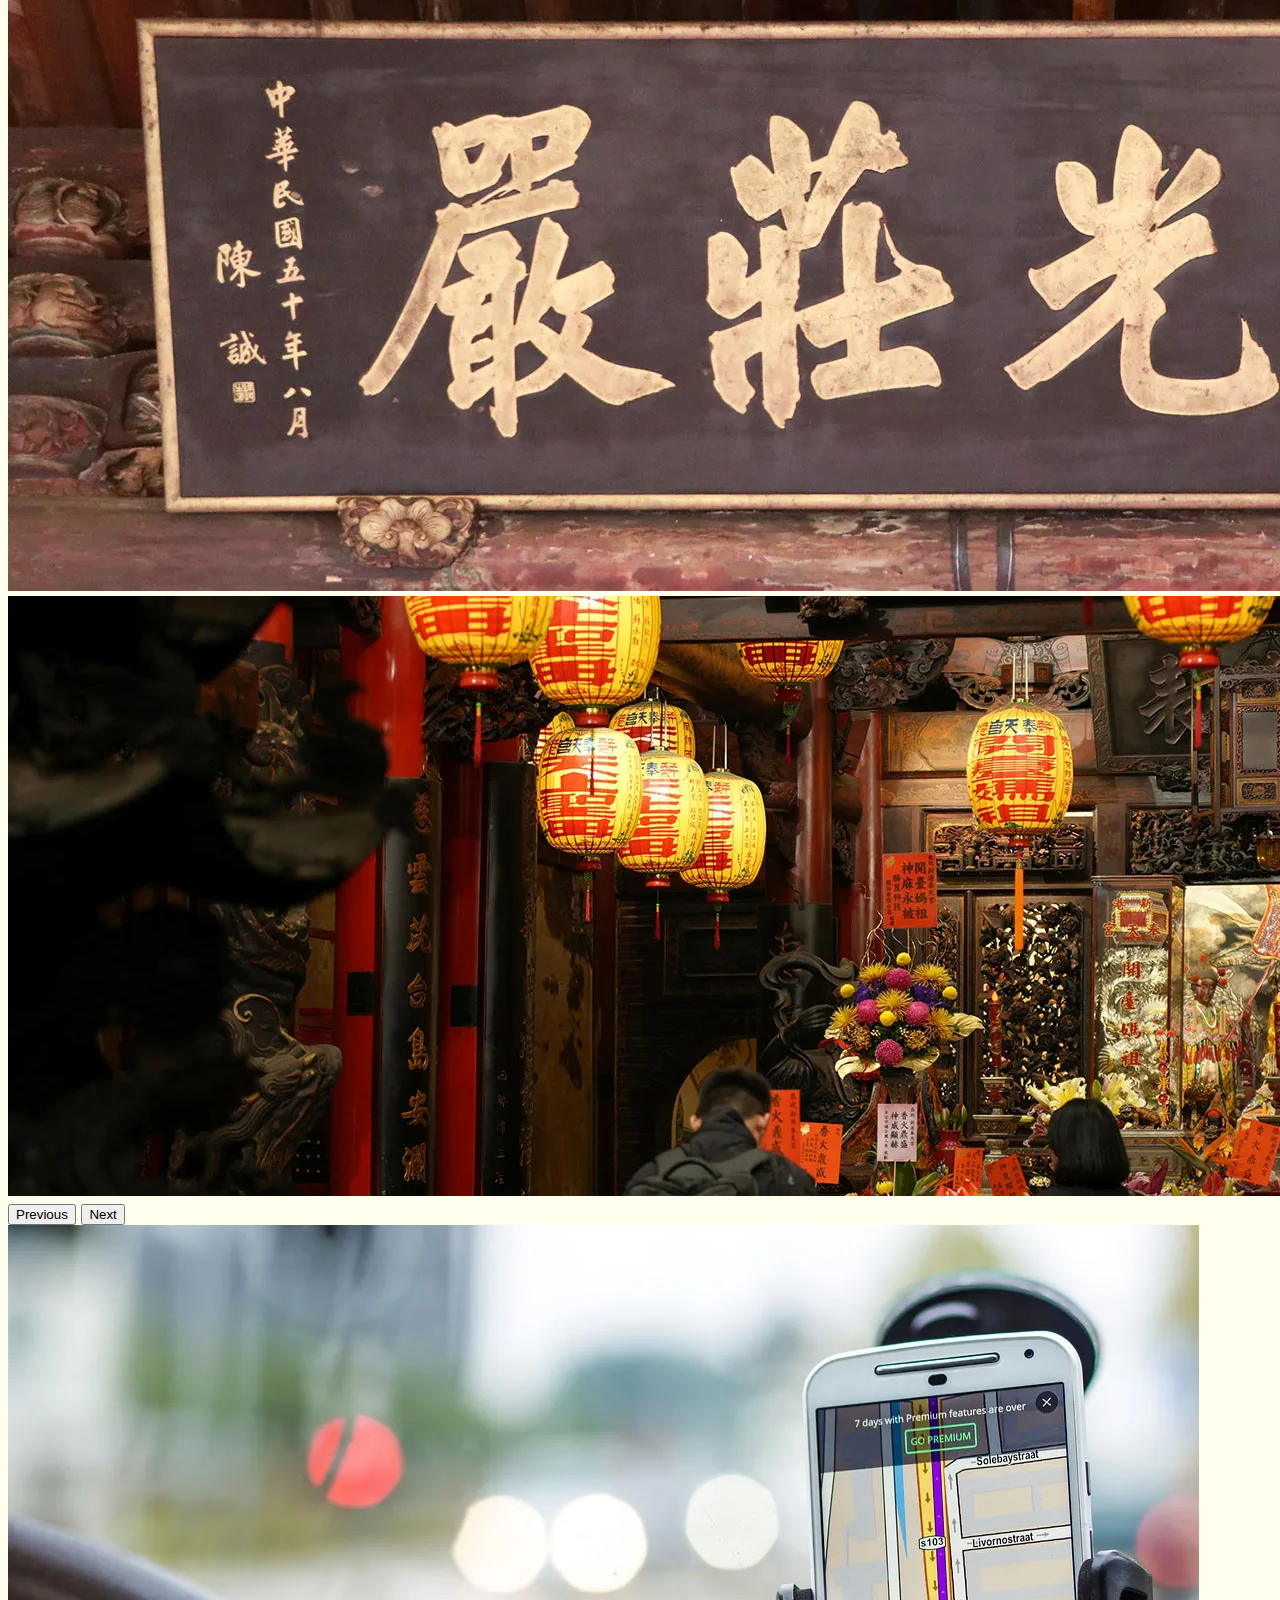
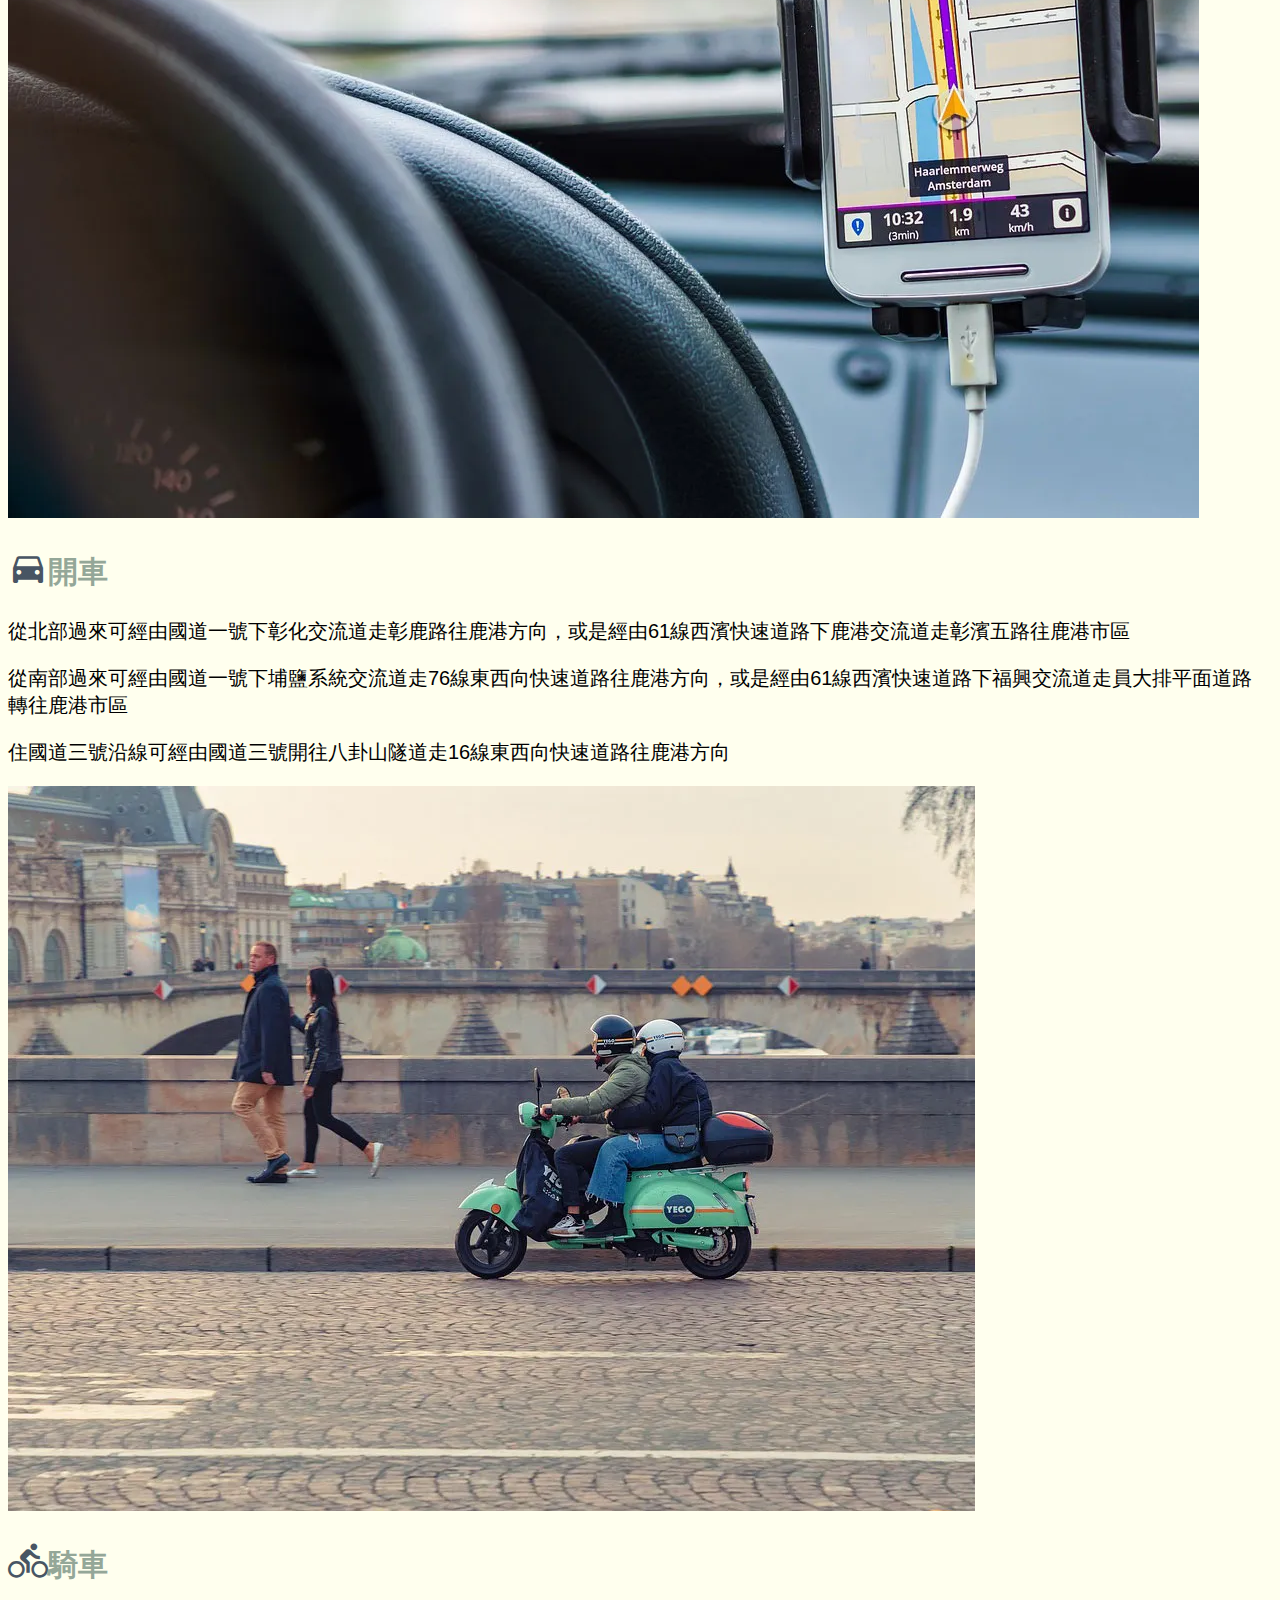
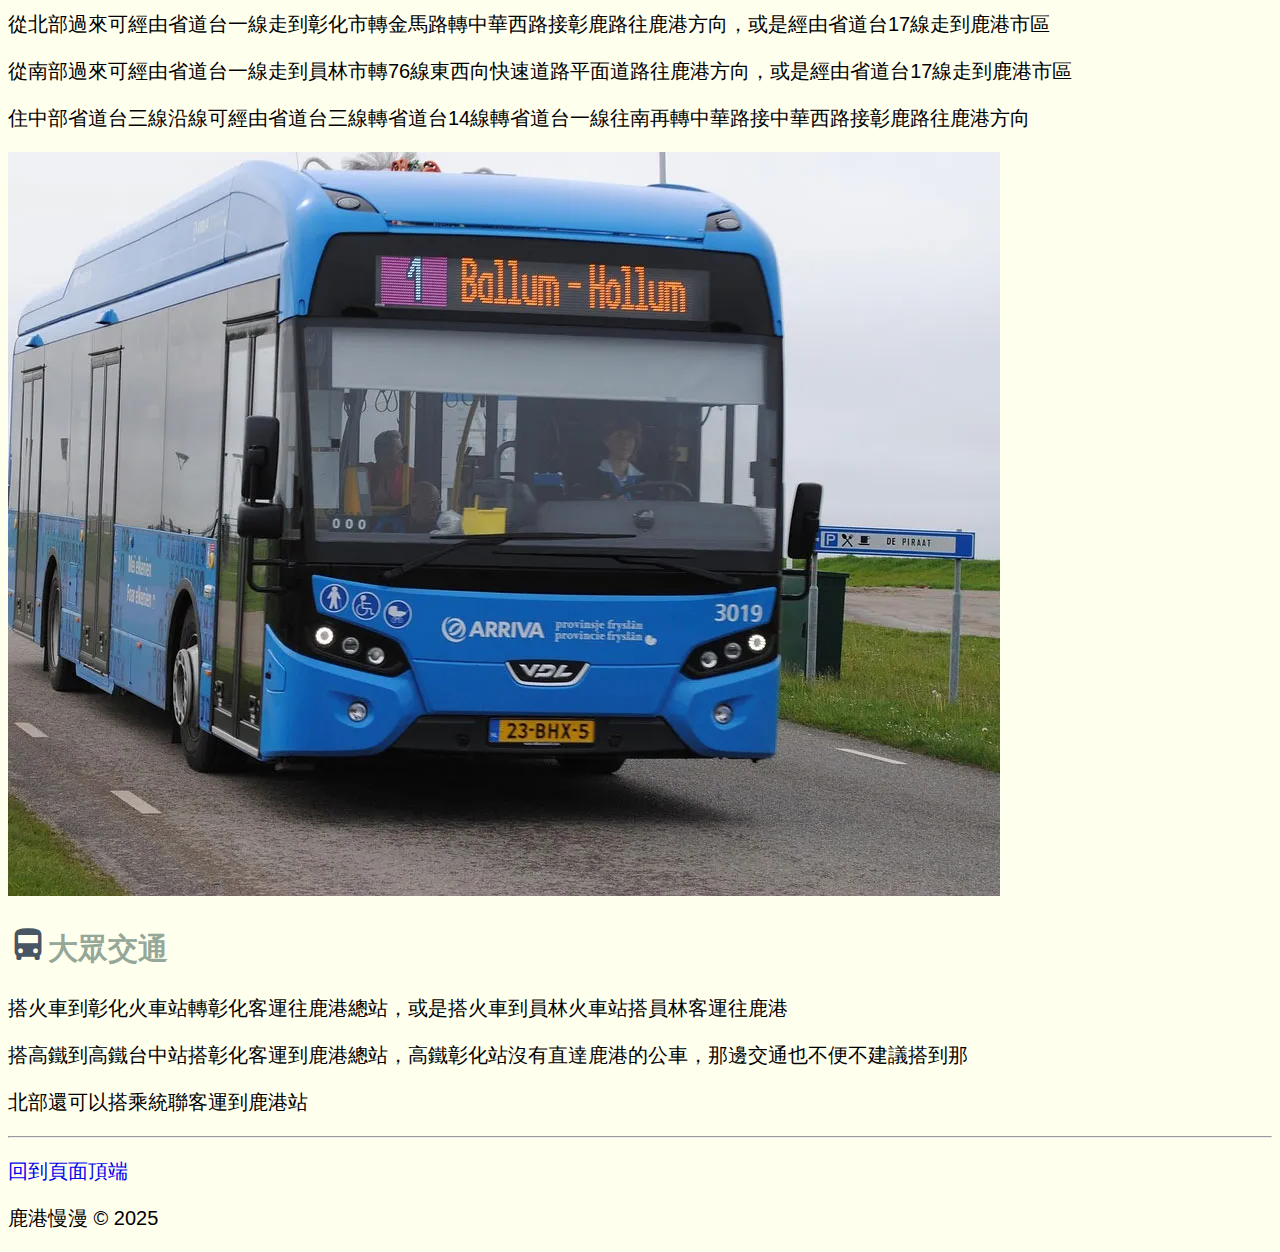
<file: traffic.html>
<!-- 網頁文件宣告HTML5文件 -->
<!doctype html>
<!-- 網頁所屬地區語言 -->
<html lang="zh-Hant-TW">
<!-- 網頁檔頭   -->
<head>
    <!-- 空元素.中繼標籤 -->
    <!-- 網頁文字編碼 -->
    <meta charset="utf-8">
    <!-- RWD響應式網站 -->
    <meta name="viewport" content="width=device-width, initial-scale=1">
    <meta name="auther" content="鹿港慢漫">
    <meta name="description" content="提供前往鹿港的交通指南，包含從北部、南部或中部開車、騎車及搭乘火車、高鐵、客運的多種路線建議，輕鬆規劃您的鹿港之旅。">
    <meta name="generator" content="Visual Studio Code">
    <meta name="keywords" content="鹿港慢漫,鹿港交通,鹿港怎麼去,開車到鹿港,騎車到鹿港,鹿港自駕路線,鹿港機車路線,鹿港大眾運輸,彰化客運鹿港,統聯客運鹿港,國道一號鹿港,西濱快速道路鹿港,省道台一線鹿港,省道台17線鹿港,省道台三線鹿港,省道台14線鹿港,76線快速道路,61線快速道路,八卦山隧道鹿港,員林到鹿港,彰化火車站到鹿港,鹿港交流道,福興交流道,彰鹿路,">
    <!-- favicon(logo網頁版) -->
    <link rel="shortcut icon" href="/favicon.ico">
    <link rel="icon" href="/favicon.ico">
    <!-- 網頁標題包含"網站名稱"和"網頁名稱" -->
    <title>鹿港慢漫-交通方式</title>
    <!-- bootstrap雲端css -->
    <link href="https://cdn.jsdelivr.net/npm/bootstrap@5.3.6/dist/css/bootstrap.min.css" rel="stylesheet" integrity="sha384-4Q6Gf2aSP4eDXB8Miphtr37CMZZQ5oXLH2yaXMJ2w8e2ZtHTl7GptT4jmndRuHDT" crossorigin="anonymous">
    <link rel="stylesheet" href="CSS/custom.css">
    <!-- 網站上的圖示  -->
    <link href="https://fonts.googleapis.com/icon?family=Material+Icons" rel="stylesheet">
    <!-- GA追蹤分析 -->
     
  </head>
  <body>
    <header> 
       <nav class="navbar navbar-expand-lg bg-dark navbar-dark fixed-top">
   <div class="container-fluid">
     <a class="navbar-brand" href="i">鹿港慢漫</a>
     <button class="navbar-toggler" type="button" data-bs-toggle="collapse" data-bs-target="#navbarSupportedContent" aria-controls="navbarSupportedContent" aria-expanded="false" aria-label="Toggle navigation">
       <span class="navbar-toggler-icon"></span>
     </button>
     <!-- 導覽主內容，按鈕選單，搜尋表單 -->
     <div class="collapse navbar-collapse" id="navbarSupportedContent">
       <ul class="navbar-nav me-auto mb-2 mb-lg-0">
         <li class="nav-item">
           <a class="nav-link" href="index.html">首頁</a>
         </li>
         <li class="nav-item">
           <a class="nav-link" href="about.html">關於品牌</a>
         </li>
         <li class="nav-item">
           <a class="nav-link" href="lugang.html">鹿港介紹</a>
         </li>
         <li class="nav-item">
           <a class="nav-link" href="viewpoint.html">景點介紹</a>
         </li>
         <li class="nav-item">
           <a class="nav-link" href="history.html">歷史角落</a>
         </li>
         <li class="nav-item">
           <a class="nav-link active" aria-current="page" href="traffic.html">交通方式</a>
         </li>
         <li class="nav-item">
           <a class="nav-link" href="contact.php">留言發問</a>
         </li>
        </ul>
       <form class="d-flex" role="search">
         <input class="form-control me-2" type="search" placeholder="Search" aria-label="Search"/>
         <button class="btn btn-outline-success" type="submit">Search</button>
       </form>
     </div>
   </div>
 </nav>
</header>
    <main>
      <div id="carouselExampleIndicators" class="carousel slide">
        <div class="carousel-indicators">
          <button type="button" data-bs-target="#carouselExampleIndicators" data-bs-slide-to="0" class="active" aria-current="true" aria-label="Slide 1"></button>
          <button type="button" data-bs-target="#carouselExampleIndicators" data-bs-slide-to="1" aria-label="Slide 2"></button>
          <button type="button" data-bs-target="#carouselExampleIndicators" data-bs-slide-to="2" aria-label="Slide 3"></button>
          <button type="button" data-bs-target="#carouselExampleIndicators" data-bs-slide-to="3" aria-label="Slide 4"></button>
        </div>
        <div class="carousel-inner">
          <div class="carousel-item active">
            <img src="images/index/temple-671087_1280.webp" class="d-block w-100" alt="光明燈" title="光明燈" aria-label="光明燈">
          </div>
          <div class="carousel-item">
            <img src="images/index/Thean-Hou-Temple-Plaque.webp" class="d-block w-100" alt="台灣廟宇外觀" title="台灣廟宇外觀" aria-label="台灣廟宇外觀">
          </div>
          <div class="carousel-item">
            <img src="images/index/Longshan-Temple-plaque.webp" class="d-block w-100" alt="龍山寺牌匾" title="龍山寺牌匾" aria-label="龍山寺牌匾">
          </div>
          <div class="carousel-item">
            <img src="images/index/pexels-yendy-shen-909628605-20396277.webp" class="d-block w-100" alt="天上聖母" title="天上聖母" aria-label="天上聖母">
          </div>
        </div>
        <button class="carousel-control-prev" type="button" data-bs-target="#carouselExampleIndicators" data-bs-slide="prev">
          <span class="carousel-control-prev-icon" aria-hidden="true"></span>
          <span class="visually-hidden">Previous</span>
        </button>
        <button class="carousel-control-next" type="button" data-bs-target="#carouselExampleIndicators" data-bs-slide="next">
          <span class="carousel-control-next-icon" aria-hidden="true"></span>
          <span class="visually-hidden">Next</span>
        </button>
      </div>
      <div class="container">
        <div class="row">
            <div class="col-md-5 order-md-0 mt-5">
                <img src="images/traffic/navigation-1048294_1280.webp" class="img-fluid mx-auto" alt="開車" title="開車" aria-label="開車">
            </div>
            <div class="col-md-7 order-md-0 mt-5">
                <h2><i class="material-icons iconsTitle">	directions_car</i>開車</h2>
                <p>從北部過來可經由國道一號下彰化交流道走彰鹿路往鹿港方向，或是經由61線西濱快速道路下鹿港交流道走彰濱五路往鹿港市區</p>
                <p>從南部過來可經由國道一號下埔鹽系統交流道走76線東西向快速道路往鹿港方向，或是經由61線西濱快速道路下福興交流道走員大排平面道路轉往鹿港市區</p>
                <p>住國道三號沿線可經由國道三號開往八卦山隧道走16線東西向快速道路往鹿港方向</p>
            </div>
        </div>
        <div class="row">
            <div class="col-md-5 order-md-0 mt-5">
                <img src="images/traffic/scooter-8022334_1280.webp" class="img-fluid mx-auto" alt="騎車" title="騎車" aria-label="騎車">
            </div>
            <div class="col-md-7 order-md-0 mt-5">
                <h2><i class="material-icons iconsTitle">	directions_bike</i>騎車</h2>
                <p>從北部過來可經由省道台一線走到彰化市轉金馬路轉中華西路接彰鹿路往鹿港方向，或是經由省道台17線走到鹿港市區</p>
                <p>從南部過來可經由省道台一線走到員林市轉76線東西向快速道路平面道路往鹿港方向，或是經由省道台17線走到鹿港市區</p>
                <p>住中部省道台三線沿線可經由省道台三線轉省道台14線轉省道台一線往南再轉中華路接中華西路接彰鹿路往鹿港方向</p>
            </div>
        </div>
        <div class="row">
            <div class="col-md-5 order-md-0 mt-5">
                <img src="images/traffic/bus-2429091_1280.webp" class="img-fluid mx-auto" alt="大眾交通" title="大眾交通" aria-label="大眾交通">
            </div>
            <div class="col-md-7 order-md-0 mt-5">
                <h2><i class="material-icons iconsTitle">	directions_bus</i>大眾交通</h2>
                <p>搭火車到彰化火車站轉彰化客運往鹿港總站，或是搭火車到員林火車站搭員林客運往鹿港</p>
                <p>搭高鐵到高鐵台中站搭彰化客運到鹿港總站，高鐵彰化站沒有直達鹿港的公車，那邊交通也不便不建議搭到那</p>
                <p>北部還可以搭乘統聯客運到鹿港站</p>
            </div>
        </div>
        <hr>
      </div>
      <footer class="container">
        <p class="float-end"><a href="#top" class="btn btn-success">回到頁面頂端</a></p> 
        <p>鹿港慢漫 &copy; 2025</p>
      </footer>
    </main>
    
    <!-- bootstrap雲端js  js是製作互動選項的工具，像是輪播圖 -->
    <script src="https://cdn.jsdelivr.net/npm/bootstrap@5.3.6/dist/js/bootstrap.bundle.min.js" integrity="sha384-j1CDi7MgGQ12Z7Qab0qlWQ/Qqz24Gc6BM0thvEMVjHnfYGF0rmFCozFSxQBxwHKO" crossorigin="anonymous"></script>
  </body>
</html>
</file>
<file: CSS/custom.css>
:root,
[data-bs-theme=light] {
      --bs-dark-rgb: 72, 85, 99;
}

@import url('https://fonts.googleapis.com/css2?family=Noto+Sans+TC:wght@500&display=swap');

html{font-size: 20px;}

footer a {text-decoration: none;}

 body {font-family: "微軟正黑體","Noto Sans TC", sans-serif;background-color: #ffffee;}

h2 {font-size: 1.5rem;font-weight: 900;color: rgb(148, 167, 152);}

.h2-custom-pink {color: rgb(248, 210, 106);}


.text-thefan {color: rgb(248, 210, 106);}


.card-custom {border-color: rgb( 72 85 99);}

.iconsTitle{font-size:2rem !important;color: rgb( 72 85 99);vertical-align: text-bottom;}

.card-no-border{
      border: none;
      background: none;
}

.text-black {font-weight: 900;}

#historical h5 {
      font-weight: 900;
}

body {
  padding-top: 70px;
}


@media (max-width: 767.98px) {
  body {
    padding-top:70px; /* 根據你的導覽列展開狀況調整這個值 */
  }
}
</file>
